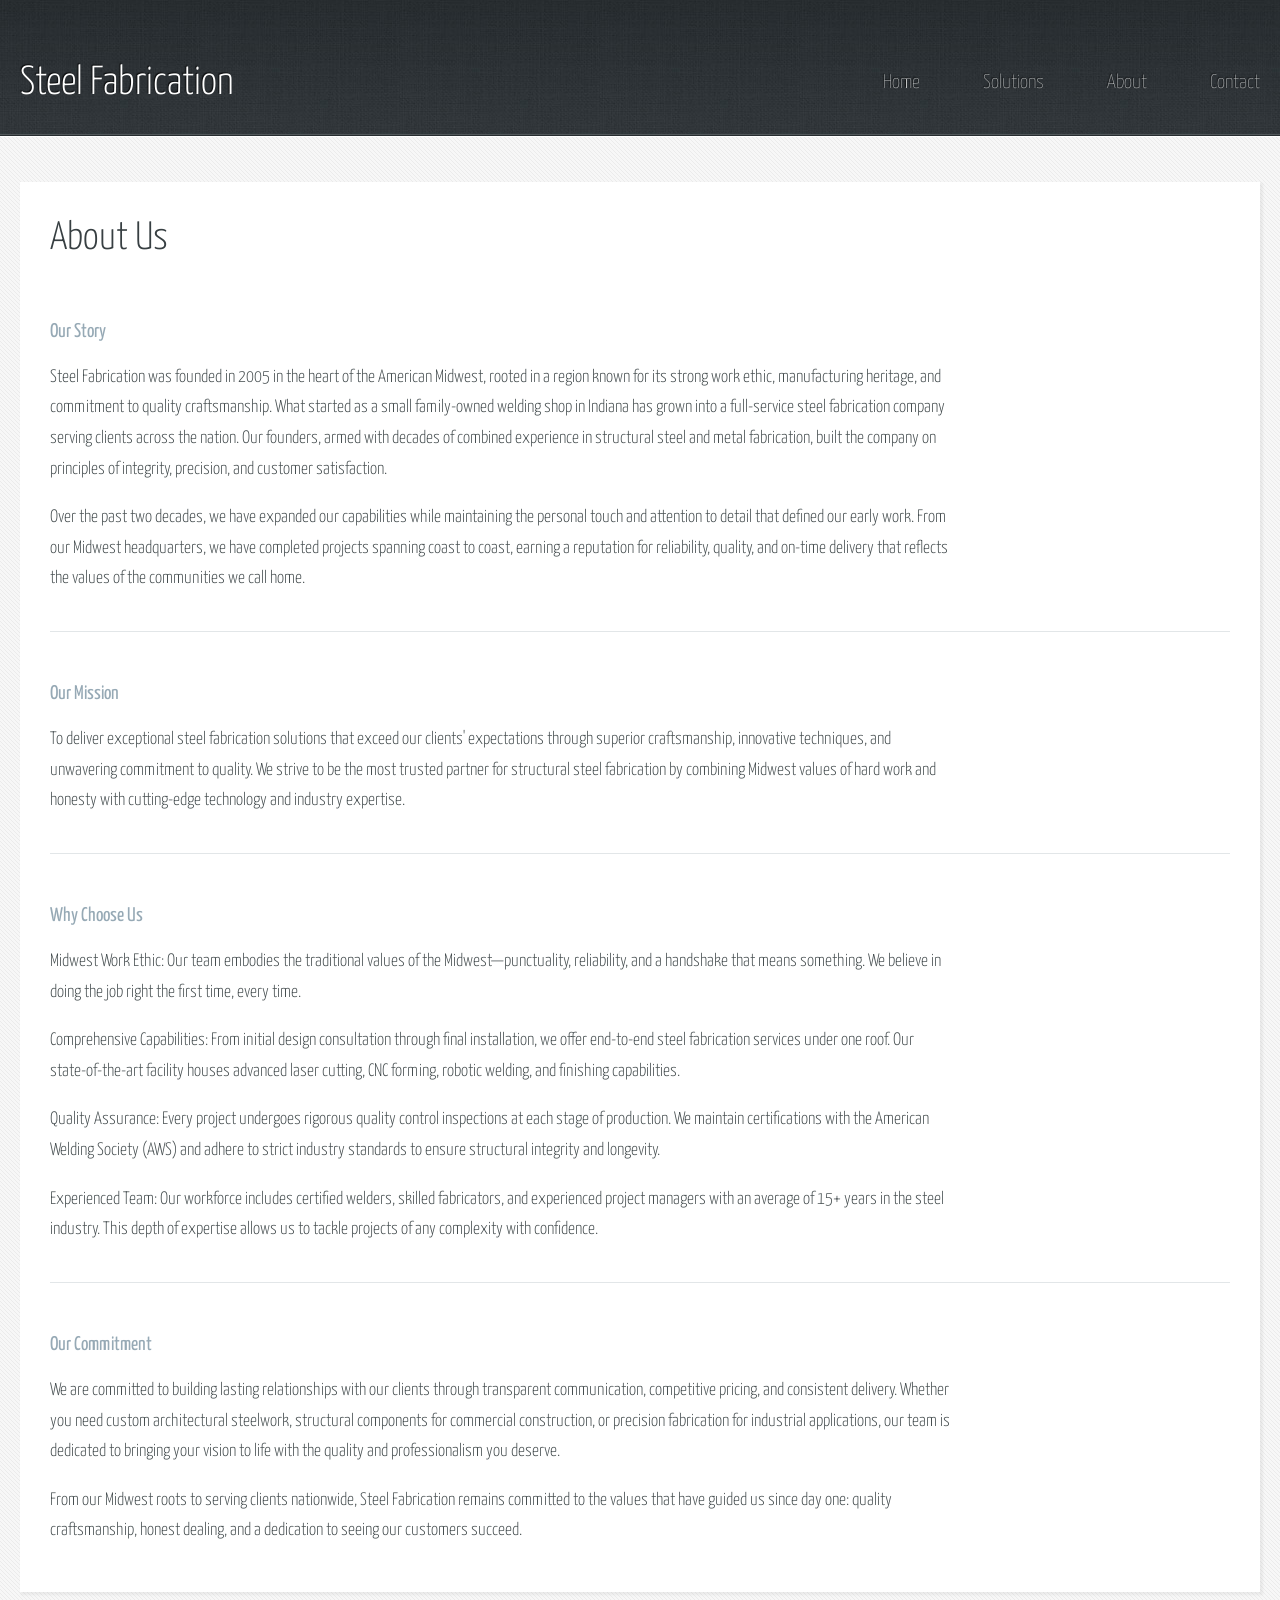
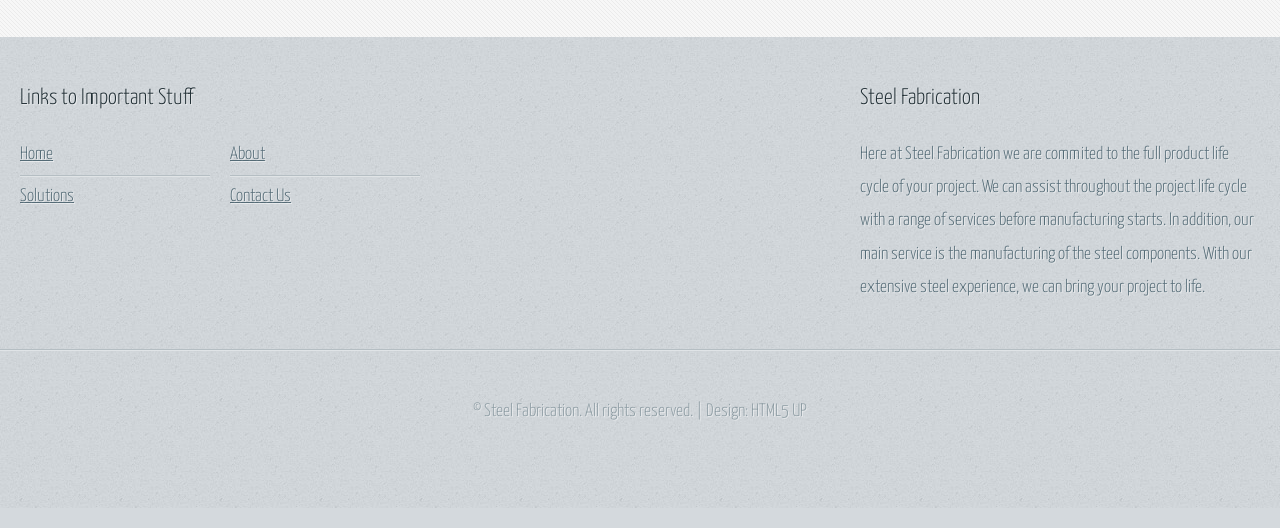
<file: about.html>
<!DOCTYPE HTML>
<!--
	Halcyonic by HTML5 UP
	html5up.net | @ajlkn
	Free for personal and commercial use under the CCA 3.0 license (html5up.net/license)
-->
<html>
	<head>
		<title>About | Steel Fabrication</title>
		<meta charset="utf-8" />
		<meta name="viewport" content="width=device-width, initial-scale=1, user-scalable=no" />
		<link rel="stylesheet" href="assets/css/main.css" />
	</head>
	<body class="subpage">
		<div id="page-wrapper">

			<!-- Header -->
				<section id="header">
					<div class="container">
						<div class="row">
							<div class="col-12">

								<!-- Logo -->
									<h1><a href="index.html" id="logo">Steel Fabrication</a></h1>

								<!-- Nav -->
									<nav id="nav">
										<a href="index.html">Home</a>
										<a href="solutions.html">Solutions</a>
										<a href="about.html">About</a>
										<a href="contact.html">Contact</a>
									</nav>

							</div>
						</div>
					</div>
				</section>

			<!-- Content -->
				<section id="content">
					<div class="container">
						<div class="row">
							<div class="col-12">

								<!-- Main Content -->
									<section id="about-content">
										<header>
											<h2>About Us</h2>
										</header>

										<div class="about-section">
											<h3>Our Story</h3>
											<p>
												Steel Fabrication was founded in 2005 in the heart of the American Midwest, rooted in a region known for its strong work ethic, manufacturing heritage, and commitment to quality craftsmanship. What started as a small family-owned welding shop in Indiana has grown into a full-service steel fabrication company serving clients across the nation. Our founders, armed with decades of combined experience in structural steel and metal fabrication, built the company on principles of integrity, precision, and customer satisfaction.
											</p>
											<p>
												Over the past two decades, we have expanded our capabilities while maintaining the personal touch and attention to detail that defined our early work. From our Midwest headquarters, we have completed projects spanning coast to coast, earning a reputation for reliability, quality, and on-time delivery that reflects the values of the communities we call home.
											</p>
										</div>

										<div class="about-section">
											<h3>Our Mission</h3>
											<p>
												To deliver exceptional steel fabrication solutions that exceed our clients' expectations through superior craftsmanship, innovative techniques, and unwavering commitment to quality. We strive to be the most trusted partner for structural steel fabrication by combining Midwest values of hard work and honesty with cutting-edge technology and industry expertise.
											</p>
										</div>

										<div class="about-section">
											<h3>Why Choose Us</h3>
											<p>
												<strong>Midwest Work Ethic:</strong> Our team embodies the traditional values of the Midwest—punctuality, reliability, and a handshake that means something. We believe in doing the job right the first time, every time.
											</p>
											<p>
												<strong>Comprehensive Capabilities:</strong> From initial design consultation through final installation, we offer end-to-end steel fabrication services under one roof. Our state-of-the-art facility houses advanced laser cutting, CNC forming, robotic welding, and finishing capabilities.
											</p>
											<p>
												<strong>Quality Assurance:</strong> Every project undergoes rigorous quality control inspections at each stage of production. We maintain certifications with the American Welding Society (AWS) and adhere to strict industry standards to ensure structural integrity and longevity.
											</p>
											<p>
												<strong>Experienced Team:</strong> Our workforce includes certified welders, skilled fabricators, and experienced project managers with an average of 15+ years in the steel industry. This depth of expertise allows us to tackle projects of any complexity with confidence.
											</p>
										</div>

										<div class="about-section">
											<h3>Our Commitment</h3>
											<p>
												We are committed to building lasting relationships with our clients through transparent communication, competitive pricing, and consistent delivery. Whether you need custom architectural steelwork, structural components for commercial construction, or precision fabrication for industrial applications, our team is dedicated to bringing your vision to life with the quality and professionalism you deserve.
											</p>
											<p>
												From our Midwest roots to serving clients nationwide, Steel Fabrication remains committed to the values that have guided us since day one: quality craftsmanship, honest dealing, and a dedication to seeing our customers succeed.
											</p>
										</div>
									</section>

							</div>
						</div>
					</div>
				</section>

			<!-- Footer -->
				<section id="footer">
					<div class="container">
						<div class="row">
							<div class="col-8 col-12-medium">

								<!-- Links -->
									<section>
										<h2>Links to Important Stuff</h2>
										<div>
											<div class="row">
												<div class="col-3 col-12-small">
													<ul class="link-list last-child">
														<li><a href="index.html">Home</a></li>
														<li><a href="solutions.html">Solutions</a></li>
													</ul>
												</div>
												<div class="col-3 col-12-small">
													<ul class="link-list last-child">
														<li><a href="about.html">About</a></li>
														<li><a href="contact.html">Contact Us</a></li>
													</ul>
												</div>
											</div>
										</div>
									</section>

							</div>
							<div class="col-4 col-12-medium imp-medium">

								<!-- Blurb -->
									<section>
										<h2>Steel Fabrication</h2>
										<p>
											Here at Steel Fabrication we are commited to the full product life cycle of your project.
											We can assist throughout the project life cycle with a range of services before
											manufacturing starts. In addition, our main service is the manufacturing of the
											steel components. With our extensive steel experience, we can bring your project to
											life. 
										</p>
									</section>

							</div>
						</div>
					</div>
				</section>

			<!-- Copyright -->
				<div id="copyright">
					&copy; Steel Fabrication. All rights reserved. | Design: <a href="http://html5up.net">HTML5 UP</a>
				</div>

		</div>

		<!-- Scripts -->
			<script src="assets/js/jquery.min.js"></script>
			<script src="assets/js/browser.min.js"></script>
			<script src="assets/js/breakpoints.min.js"></script>
			<script src="assets/js/util.js"></script>
			<script src="assets/js/main.js"></script>

	</body>
</html>
</file>
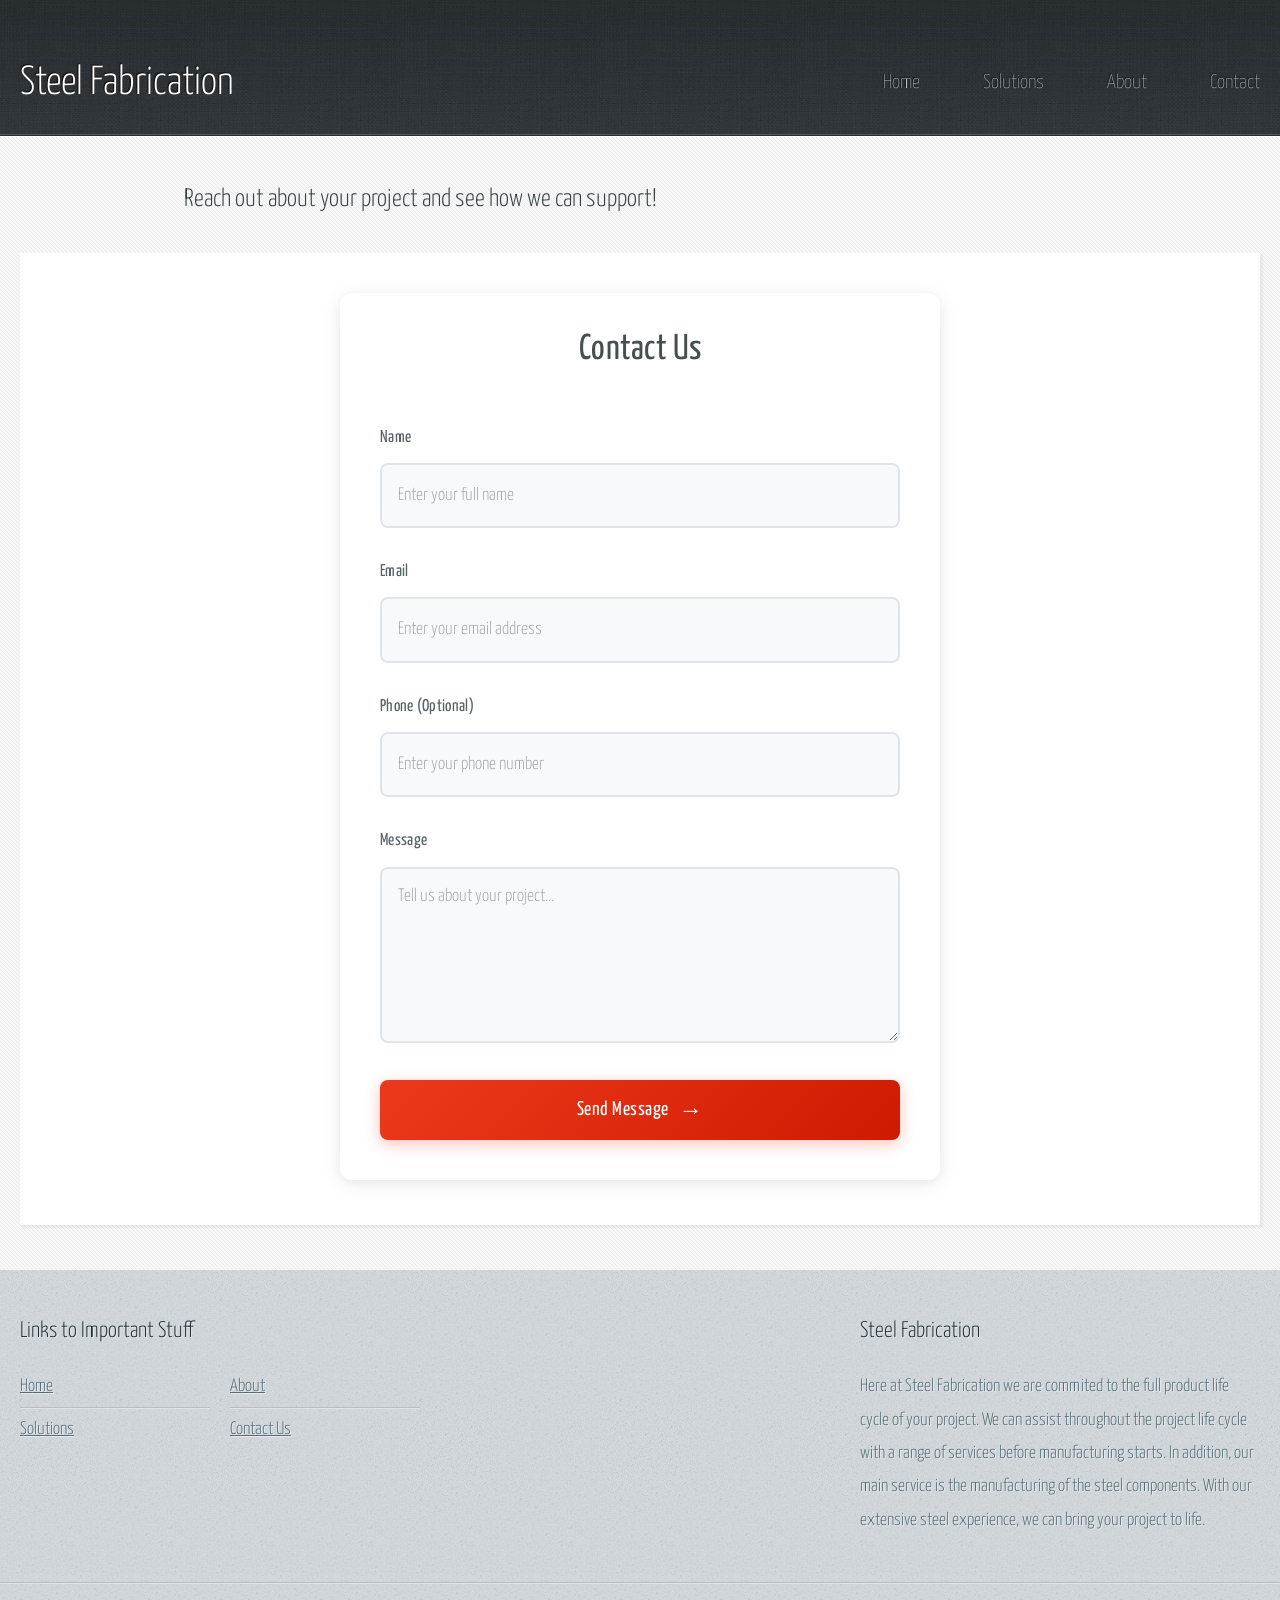
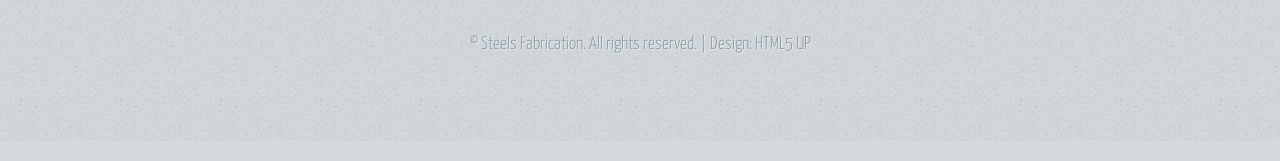
<file: contact.html>
<!DOCTYPE HTML>
<!--
	Halcyonic by HTML5 UP
	html5up.net | @ajlkn
	Free for personal and commercial use under the CCA 3.0 license (html5up.net/license)
-->
<html>
	<head>
		<title>Contact Us | Steel Fabrication</title>
		<meta charset="utf-8" />
		<meta name="viewport" content="width=device-width, initial-scale=1, user-scalable=no" />
		<link rel="stylesheet" href="assets/css/main.css" />
	</head>
	<body class="subpage">
		<div id="page-wrapper">

			<!-- Header -->
				<section id="header">
					<div class="container">
						<div class="row">
							<div class="col-12">

								<!-- Logo -->
									<h1><a href="index.html" id="logo">Steel Fabrication</a></h1>

								<!-- Nav -->
									<nav id="nav">
										<a href="index.html">Home</a>
										<a href="solutions.html">Solutions</a>
										<a href="about.html">About</a>
										<a href="contact.html">Contact</a>
									</nav>

							</div>
						</div>
					</div>
				</section>

			<!-- Content -->
				<section id="content">
					<div class="container">
						<div class="row">
							<div class="col-12">

								<!-- Main Content -->
									<div class="contact-header-wrap">
										<h2 id="contact-header">Reach out about your project and see how we can support!
										</h2>
									</div>
									<section class="contact-section">
										<div class="contact-form-container">
											<h1 class="form-title">Contact Us</h1>
											<form id="contactForm" class="modern-form" novalidate>
												<div class="form-group">
													<label class="form-label" for="name">
														<span class="label-text">Name</span>
														<input type="text" id="name" name="name" placeholder="Enter your full name" required autocomplete="name" />
														<span class="focus-border"></span>
													</label>
												</div>

												<div class="form-group">
													<label class="form-label" for="email">
														<span class="label-text">Email</span>
														<input type="email" id="email" name="email" placeholder="Enter your email address" required autocomplete="email" />
														<span class="focus-border"></span>
													</label>
												</div>

												<div class="form-group">
													<label class="form-label" for="phone">
														<span class="label-text">Phone (Optional)</span>
														<input type="tel" id="phone" name="phone" placeholder="Enter your phone number" autocomplete="tel" />
														<span class="focus-border"></span>
													</label>
												</div>

												<div class="form-group">
													<label class="form-label" for="message">
														<span class="label-text">Message</span>
														<textarea id="message" name="message" placeholder="Tell us about your project..." required rows="5"></textarea>
														<span class="focus-border"></span>
													</label>
												</div>

												<button class="submit-btn" type="submit">
													<span class="btn-text">Send Message</span>
													<span class="btn-icon">→</span>
												</button>
											</form>
											<div class="success-message" id="successMessage">
												<span class="success-icon">✓</span>
												<span>Thank you! Your message has been sent successfully.</span>
											</div>
										</div>
									</section>

							</div>
						</div>
					</div>
				</section>

			<!-- Footer -->
				<section id="footer">
					<div class="container">
						<div class="row">
							<div class="col-8 col-12-medium">

								<!-- Links -->
									<section>
										<h2>Links to Important Stuff</h2>
										<div>
											<div class="row">
												<div class="col-3 col-12-small">
													<ul class="link-list last-child">
														<li><a href="index.html">Home</a></li>
														<li><a href="solutions.html">Solutions</a></li>
													</ul>
												</div>
												<div class="col-3 col-12-small">
													<ul class="link-list last-child">
														<li><a href="about.html">About</a></li>
														<li><a href="contact.html">Contact Us</a></li>
													</ul>
												</div>
											</div>
										</div>
									</section>

							</div>
							<div class="col-4 col-12-medium imp-medium">

								<!-- Blurb -->
									<section>
										<h2>Steel Fabrication</h2>
										<p>
											Here at Steel Fabrication we are commited to the full product life cycle of your project.
											We can assist throughout the project life cycle with a range of services before
											manufacturing starts. In addition, our main service is the manufacturing of the
											steel components. With our extensive steel experience, we can bring your project to
											life. 
										</p>
									</section>

							</div>
						</div>
					</div>
				</section>

			<!-- Copyright -->
				<div id="copyright">
					&copy; Steels Fabrication. All rights reserved. | Design: <a href="http://html5up.net">HTML5 UP</a>
				</div>

		</div>

		<!-- Scripts -->
			<script src="assets/js/jquery.min.js"></script>
			<script src="assets/js/browser.min.js"></script>
			<script src="assets/js/breakpoints.min.js"></script>
			<script src="assets/js/util.js"></script>
			<script src="assets/js/main.js"></script>

	</body>
</html>
</file>
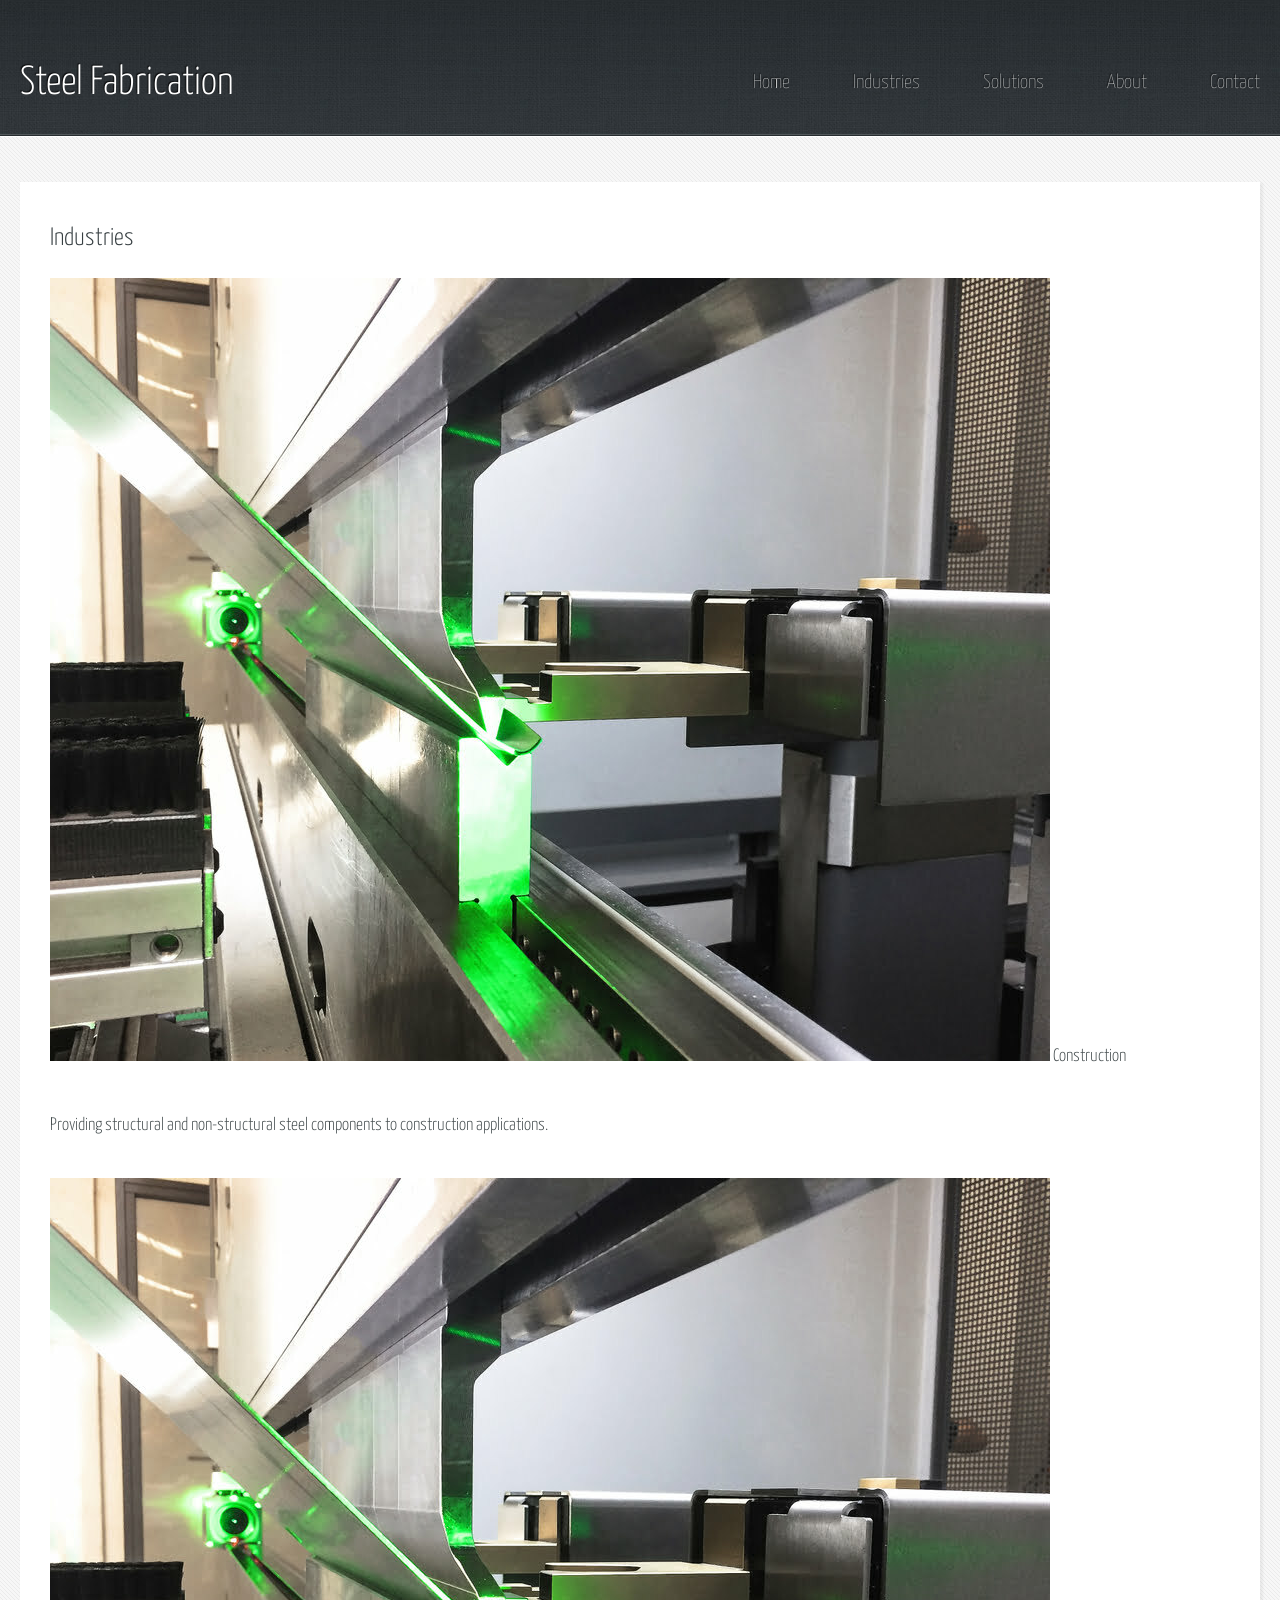
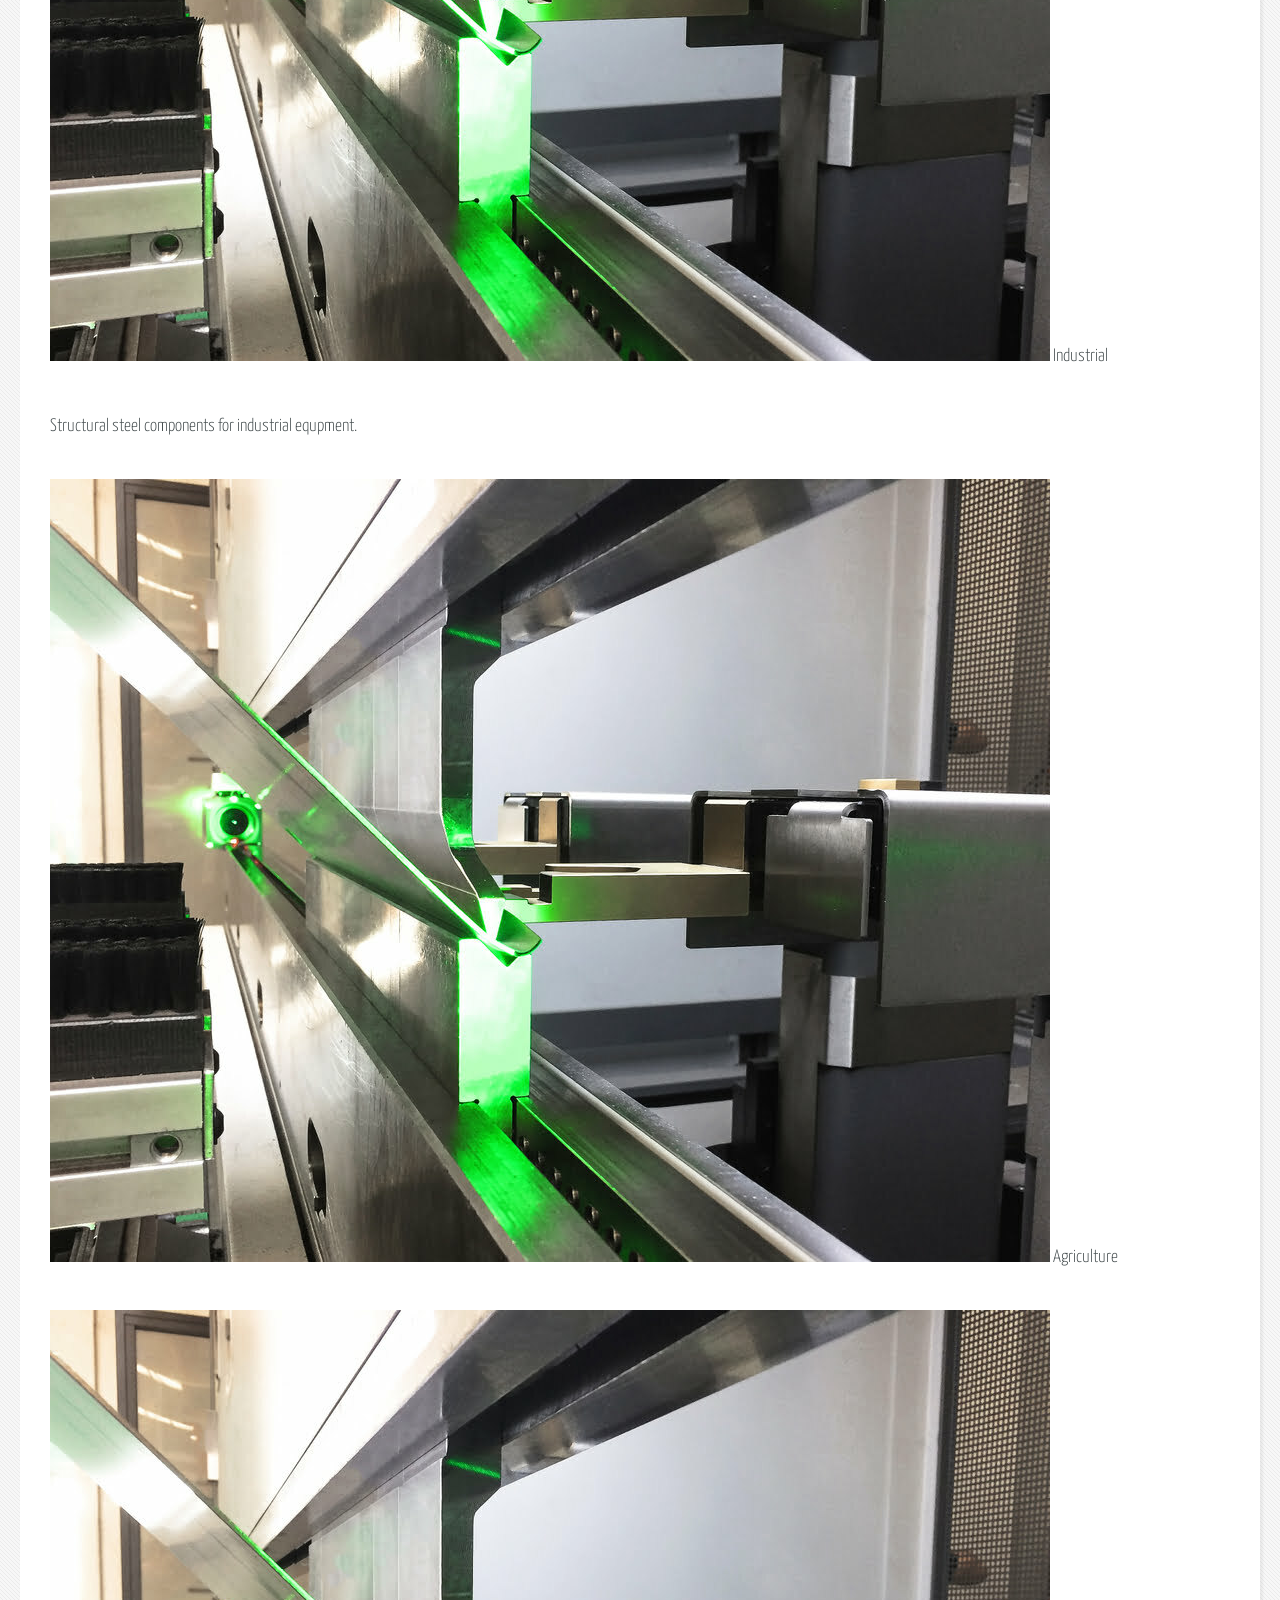
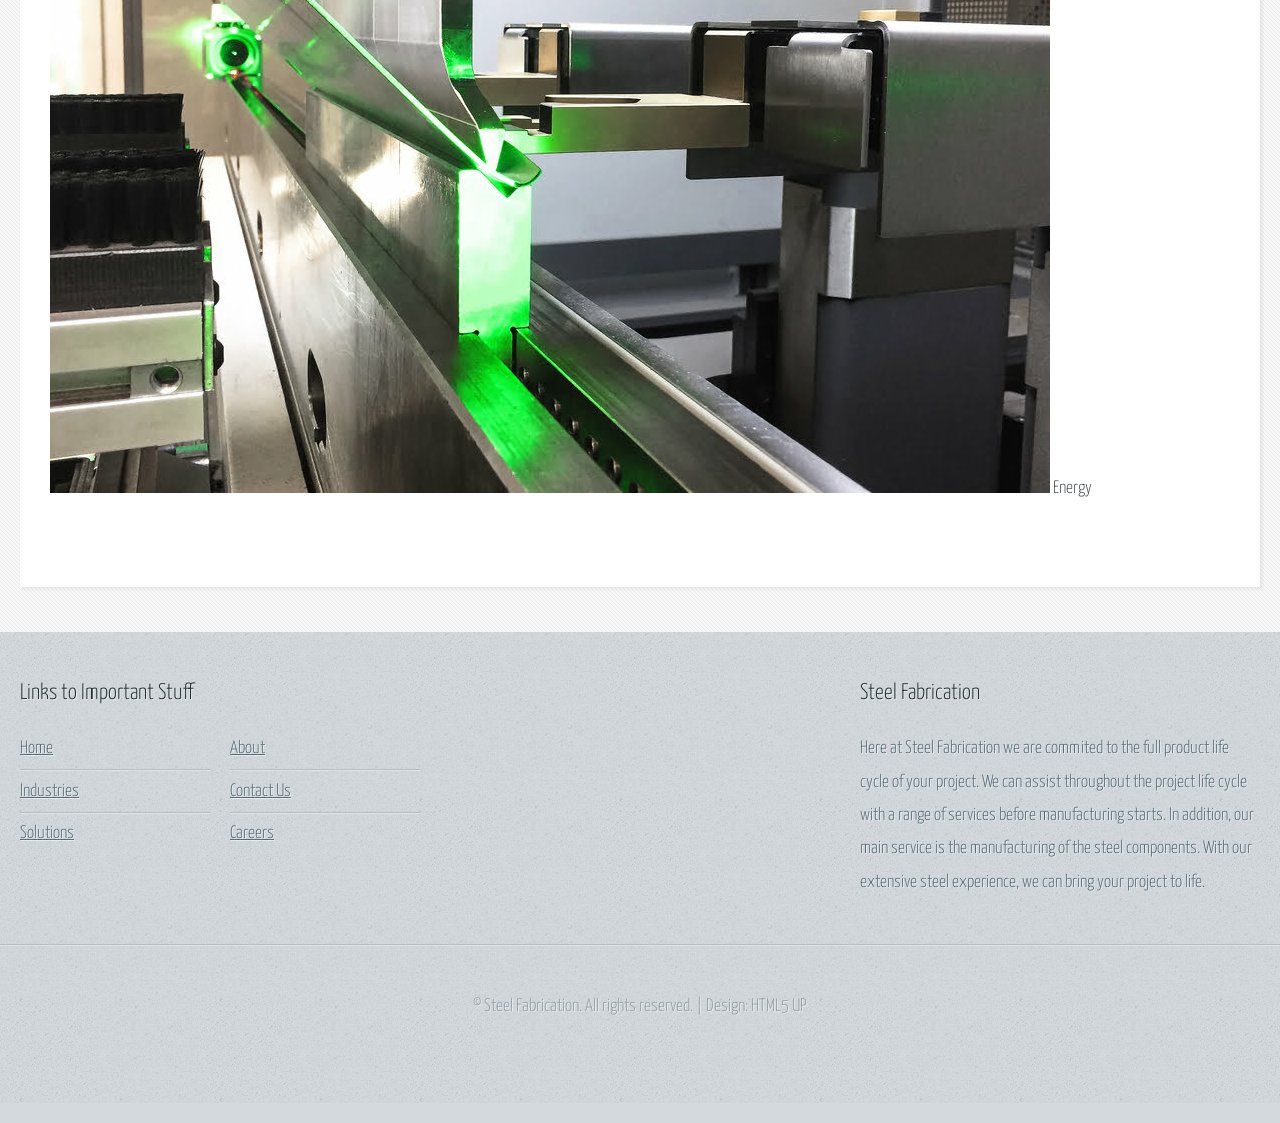
<file: industries.html>
<!DOCTYPE HTML>
<!--
	Halcyonic by HTML5 UP
	html5up.net | @ajlkn
	Free for personal and commercial use under the CCA 3.0 license (html5up.net/license)
-->
<html>
	<head>
		<title>Industries | Steel Fabrication</title>
		<meta charset="utf-8" />
		<meta name="viewport" content="width=device-width, initial-scale=1, user-scalable=no" />
		<link rel="stylesheet" href="assets/css/main.css" />
	</head>
	<body class="subpage">
		<div id="page-wrapper">

			<!-- Header -->
				<section id="header">
					<div class="container">
						<div class="row">
							<div class="col-12">

								<!-- Logo -->
									<h1><a href="index.html" id="logo">Steel Fabrication</a></h1>

								<!-- Nav -->
									<nav id="nav">
										<a href="index.html">Home</a>
										<a href="industries.html">Industries</a>
										<a href="solutions.html">Solutions</a>
										<a href="about.html">About</a>
										<a href="contact.html">Contact</a>
									</nav>

							</div>
						</div>
					</div>
				</section>

			<!-- Content -->
				<section id="content">
					<div class="container">
						<div class="row">
							<div class="col-12">

								<!-- Main Content -->
									<section id = 'industries'>
										<header id ='industries'>
											<h2>Industries</h2>
										</header>
										<p>
											<img src="images/bending.jpg" alt="Construction">
											Construction
										</p>
										<p>
											Providing structural and non-structural steel components to construction applications.
										</p>
										<p>
											<img src="images/bending.jpg" alt="Industrial">
											Industrial
										</p>
										<p>
											Structural steel components for industrial equpment.
										</p>
										<p>
											<img src="images/bending.jpg" alt="Industrial">
											Agriculture
										</p>
										<p>
											<img src="images/bending.jpg" alt="Industrial">
											Energy
										</p>
										<p>
											
										</p>
									</section>

							</div>
						</div>
					</div>
				</section>

			<!-- Footer -->
				<section id="footer">
					<div class="container">
						<div class="row">
							<div class="col-8 col-12-medium">

								<!-- Links -->
									<section>
										<h2>Links to Important Stuff</h2>
										<div>
											<div class="row">
												<div class="col-3 col-12-small">
													<ul class="link-list last-child">
														<li><a href="index.html">Home</a></li>
														<li><a href="industries.html">Industries</a></li>
														<li><a href="solutions.html">Solutions</a></li>
													</ul>
												</div>
												<div class="col-3 col-12-small">
													<ul class="link-list last-child">
														<li><a href="about.html">About</a></li>
														<li><a href="contact.html">Contact Us</a></li>
														<li><a href="#">Careers</a></li>
													</ul>
												</div>
											</div>
										</div>
									</section>

							</div>
							<div class="col-4 col-12-medium imp-medium">

								<!-- Blurb -->
									<section>
										<h2>Steel Fabrication</h2>
										<p>
											Here at Steel Fabrication we are commited to the full product life cycle of your project.
											We can assist throughout the project life cycle with a range of services before
											manufacturing starts. In addition, our main service is the manufacturing of the
											steel components. With our extensive steel experience, we can bring your project to
											life. 
										</p>
									</section>

							</div>
						</div>
					</div>
				</section>

			<!-- Copyright -->
				<div id="copyright">
					&copy; Steel Fabrication. All rights reserved. | Design: <a href="http://html5up.net">HTML5 UP</a>
				</div>

		</div>

		<!-- Scripts -->
			<script src="assets/js/jquery.min.js"></script>
			<script src="assets/js/browser.min.js"></script>
			<script src="assets/js/breakpoints.min.js"></script>
			<script src="assets/js/util.js"></script>
			<script src="assets/js/main.js"></script>

	</body>
</html>
</file>
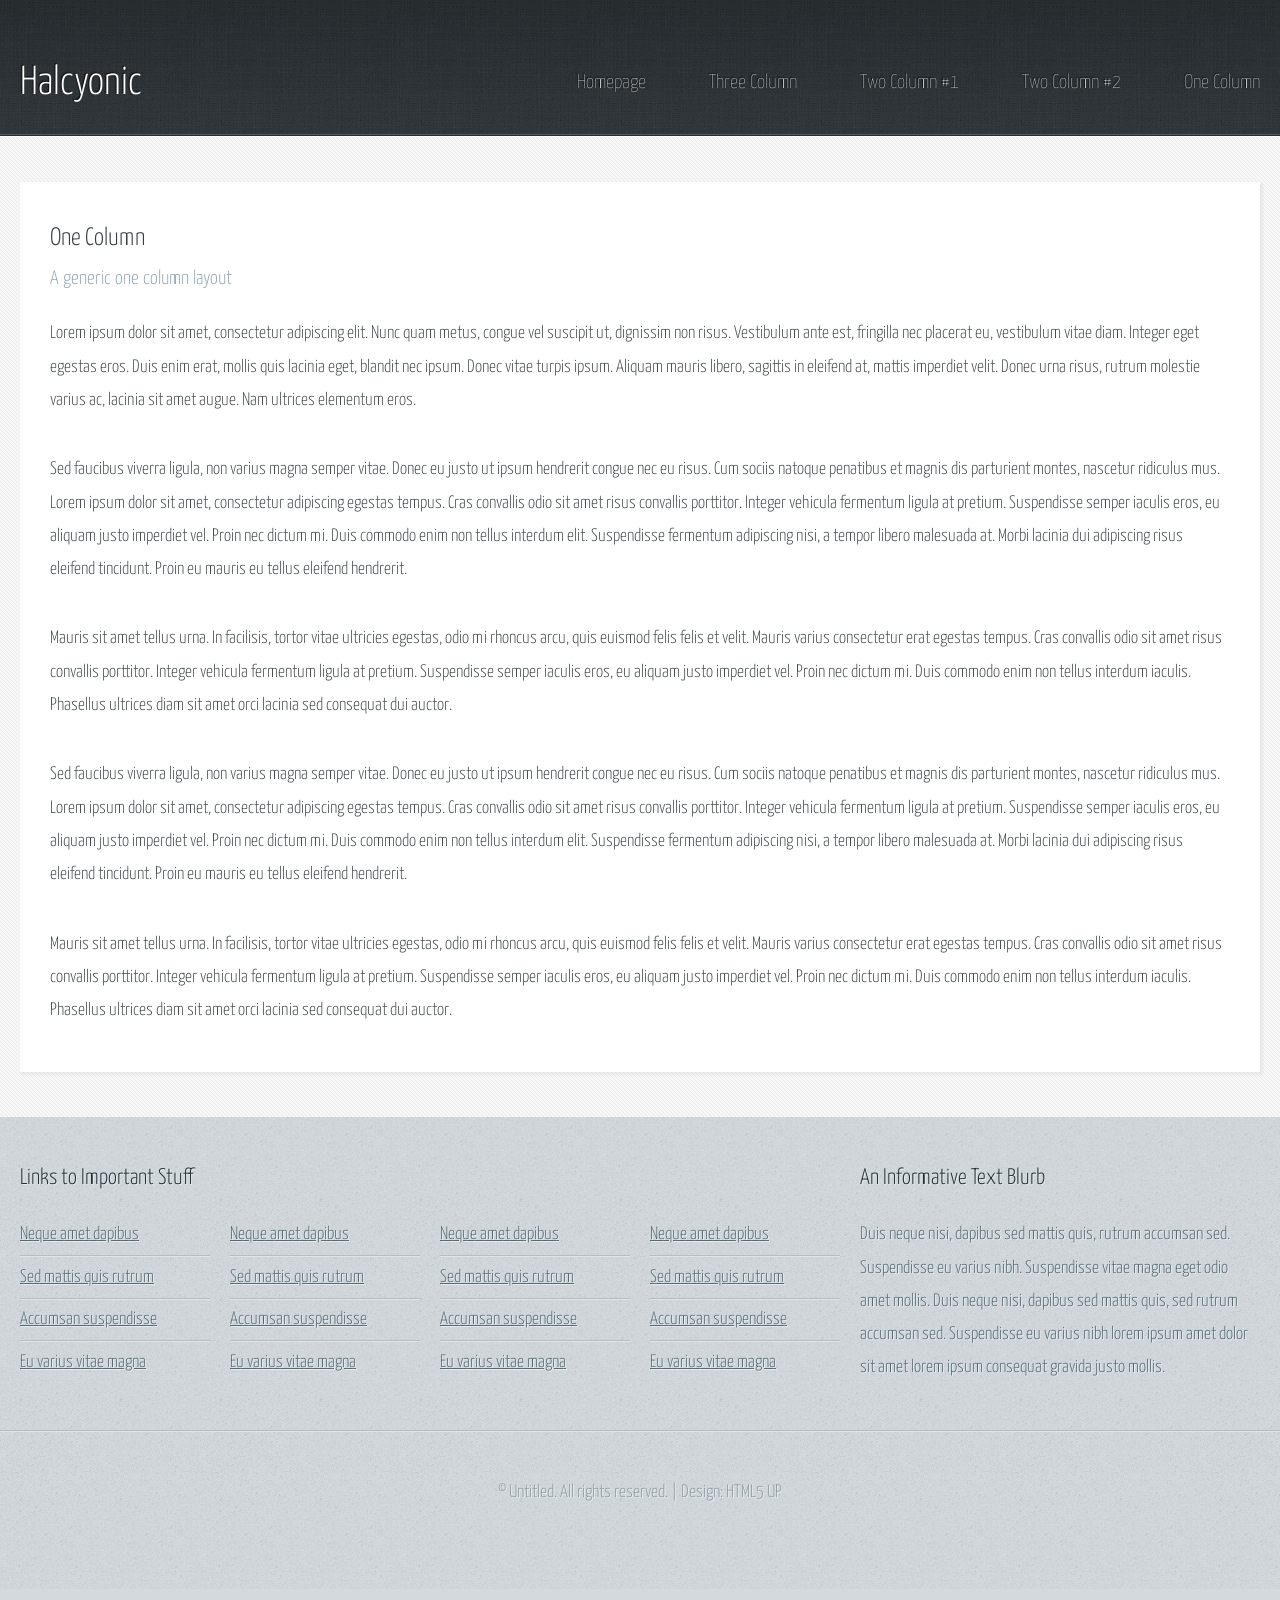
<file: onecolumn.html>
<!DOCTYPE HTML>
<!--
	Halcyonic by HTML5 UP
	html5up.net | @ajlkn
	Free for personal and commercial use under the CCA 3.0 license (html5up.net/license)
-->
<html>
	<head>
		<title>One Column - Halcyonic by HTML5 UP</title>
		<meta charset="utf-8" />
		<meta name="viewport" content="width=device-width, initial-scale=1, user-scalable=no" />
		<link rel="stylesheet" href="assets/css/main.css" />
	</head>
	<body class="subpage">
		<div id="page-wrapper">

			<!-- Header -->
				<section id="header">
					<div class="container">
						<div class="row">
							<div class="col-12">

								<!-- Logo -->
									<h1><a href="index.html" id="logo">Halcyonic</a></h1>

								<!-- Nav -->
									<nav id="nav">
										<a href="index.html">Homepage</a>
										<a href="threecolumn.html">Three Column</a>
										<a href="twocolumn1.html">Two Column #1</a>
										<a href="twocolumn2.html">Two Column #2</a>
										<a href="onecolumn.html">One Column</a>
									</nav>

							</div>
						</div>
					</div>
				</section>

			<!-- Content -->
				<section id="content">
					<div class="container">
						<div class="row">
							<div class="col-12">

								<!-- Main Content -->
									<section>
										<header>
											<h2>One Column</h2>
											<h3>A generic one column layout</h3>
										</header>
										<p>
											Lorem ipsum dolor sit amet, consectetur adipiscing elit. Nunc quam metus, congue
											vel suscipit ut, dignissim non risus. Vestibulum ante est, fringilla nec placerat
											eu, vestibulum vitae diam. Integer eget egestas eros. Duis enim erat, mollis quis
											lacinia eget, blandit nec ipsum. Donec vitae turpis ipsum. Aliquam mauris libero,
											sagittis in eleifend at, mattis imperdiet velit. Donec urna risus, rutrum molestie
											varius ac, lacinia sit amet augue. Nam ultrices elementum eros.
										</p>
										<p>
											Sed faucibus viverra ligula, non varius magna semper vitae. Donec eu justo ut ipsum
											hendrerit congue nec eu risus. Cum sociis natoque penatibus et magnis dis parturient
											montes, nascetur ridiculus mus. Lorem ipsum dolor sit amet, consectetur adipiscing
											egestas tempus. Cras convallis odio sit amet risus convallis porttitor. Integer
											vehicula fermentum ligula at pretium. Suspendisse semper iaculis eros, eu aliquam
											justo imperdiet vel. Proin nec dictum mi. Duis commodo enim non tellus interdum
											elit. Suspendisse fermentum adipiscing nisi, a tempor libero malesuada at. Morbi
											lacinia dui adipiscing risus eleifend tincidunt. Proin eu mauris eu tellus eleifend
											hendrerit.
										</p>
										<p>
											Mauris sit amet tellus urna. In facilisis, tortor vitae ultricies egestas, odio
											mi rhoncus arcu, quis euismod felis felis et velit. Mauris varius consectetur erat
											egestas tempus. Cras convallis odio sit amet risus convallis porttitor. Integer
											vehicula fermentum ligula at pretium. Suspendisse semper iaculis eros, eu aliquam
											justo imperdiet vel. Proin nec dictum mi. Duis commodo enim non tellus interdum
											iaculis. Phasellus ultrices diam sit amet orci lacinia sed consequat dui auctor.
										</p>
										<p>
											Sed faucibus viverra ligula, non varius magna semper vitae. Donec eu justo ut ipsum
											hendrerit congue nec eu risus. Cum sociis natoque penatibus et magnis dis parturient
											montes, nascetur ridiculus mus. Lorem ipsum dolor sit amet, consectetur adipiscing
											egestas tempus. Cras convallis odio sit amet risus convallis porttitor. Integer
											vehicula fermentum ligula at pretium. Suspendisse semper iaculis eros, eu aliquam
											justo imperdiet vel. Proin nec dictum mi. Duis commodo enim non tellus interdum
											elit. Suspendisse fermentum adipiscing nisi, a tempor libero malesuada at. Morbi
											lacinia dui adipiscing risus eleifend tincidunt. Proin eu mauris eu tellus eleifend
											hendrerit.
										</p>
										<p>
											Mauris sit amet tellus urna. In facilisis, tortor vitae ultricies egestas, odio
											mi rhoncus arcu, quis euismod felis felis et velit. Mauris varius consectetur erat
											egestas tempus. Cras convallis odio sit amet risus convallis porttitor. Integer
											vehicula fermentum ligula at pretium. Suspendisse semper iaculis eros, eu aliquam
											justo imperdiet vel. Proin nec dictum mi. Duis commodo enim non tellus interdum
											iaculis. Phasellus ultrices diam sit amet orci lacinia sed consequat dui auctor.
										</p>
									</section>

							</div>
						</div>
					</div>
				</section>

			<!-- Footer -->
				<section id="footer">
					<div class="container">
						<div class="row">
							<div class="col-8 col-12-medium">

								<!-- Links -->
									<section>
										<h2>Links to Important Stuff</h2>
										<div>
											<div class="row">
												<div class="col-3 col-12-small">
													<ul class="link-list last-child">
														<li><a href="#">Neque amet dapibus</a></li>
														<li><a href="#">Sed mattis quis rutrum</a></li>
														<li><a href="#">Accumsan suspendisse</a></li>
														<li><a href="#">Eu varius vitae magna</a></li>
													</ul>
												</div>
												<div class="col-3 col-12-small">
													<ul class="link-list last-child">
														<li><a href="#">Neque amet dapibus</a></li>
														<li><a href="#">Sed mattis quis rutrum</a></li>
														<li><a href="#">Accumsan suspendisse</a></li>
														<li><a href="#">Eu varius vitae magna</a></li>
													</ul>
												</div>
												<div class="col-3 col-12-small">
													<ul class="link-list last-child">
														<li><a href="#">Neque amet dapibus</a></li>
														<li><a href="#">Sed mattis quis rutrum</a></li>
														<li><a href="#">Accumsan suspendisse</a></li>
														<li><a href="#">Eu varius vitae magna</a></li>
													</ul>
												</div>
												<div class="col-3 col-12-small">
													<ul class="link-list last-child">
														<li><a href="#">Neque amet dapibus</a></li>
														<li><a href="#">Sed mattis quis rutrum</a></li>
														<li><a href="#">Accumsan suspendisse</a></li>
														<li><a href="#">Eu varius vitae magna</a></li>
													</ul>
												</div>
											</div>
										</div>
									</section>

							</div>
							<div class="col-4 col-12-medium imp-medium">

								<!-- Blurb -->
									<section>
										<h2>An Informative Text Blurb</h2>
										<p>
											Duis neque nisi, dapibus sed mattis quis, rutrum accumsan sed. Suspendisse eu
											varius nibh. Suspendisse vitae magna eget odio amet mollis. Duis neque nisi,
											dapibus sed mattis quis, sed rutrum accumsan sed. Suspendisse eu varius nibh
											lorem ipsum amet dolor sit amet lorem ipsum consequat gravida justo mollis.
										</p>
									</section>

							</div>
						</div>
					</div>
				</section>

			<!-- Copyright -->
				<div id="copyright">
					&copy; Untitled. All rights reserved. | Design: <a href="http://html5up.net">HTML5 UP</a>
				</div>

		</div>

		<!-- Scripts -->
			<script src="assets/js/jquery.min.js"></script>
			<script src="assets/js/browser.min.js"></script>
			<script src="assets/js/breakpoints.min.js"></script>
			<script src="assets/js/util.js"></script>
			<script src="assets/js/main.js"></script>

	</body>
</html>
</file>
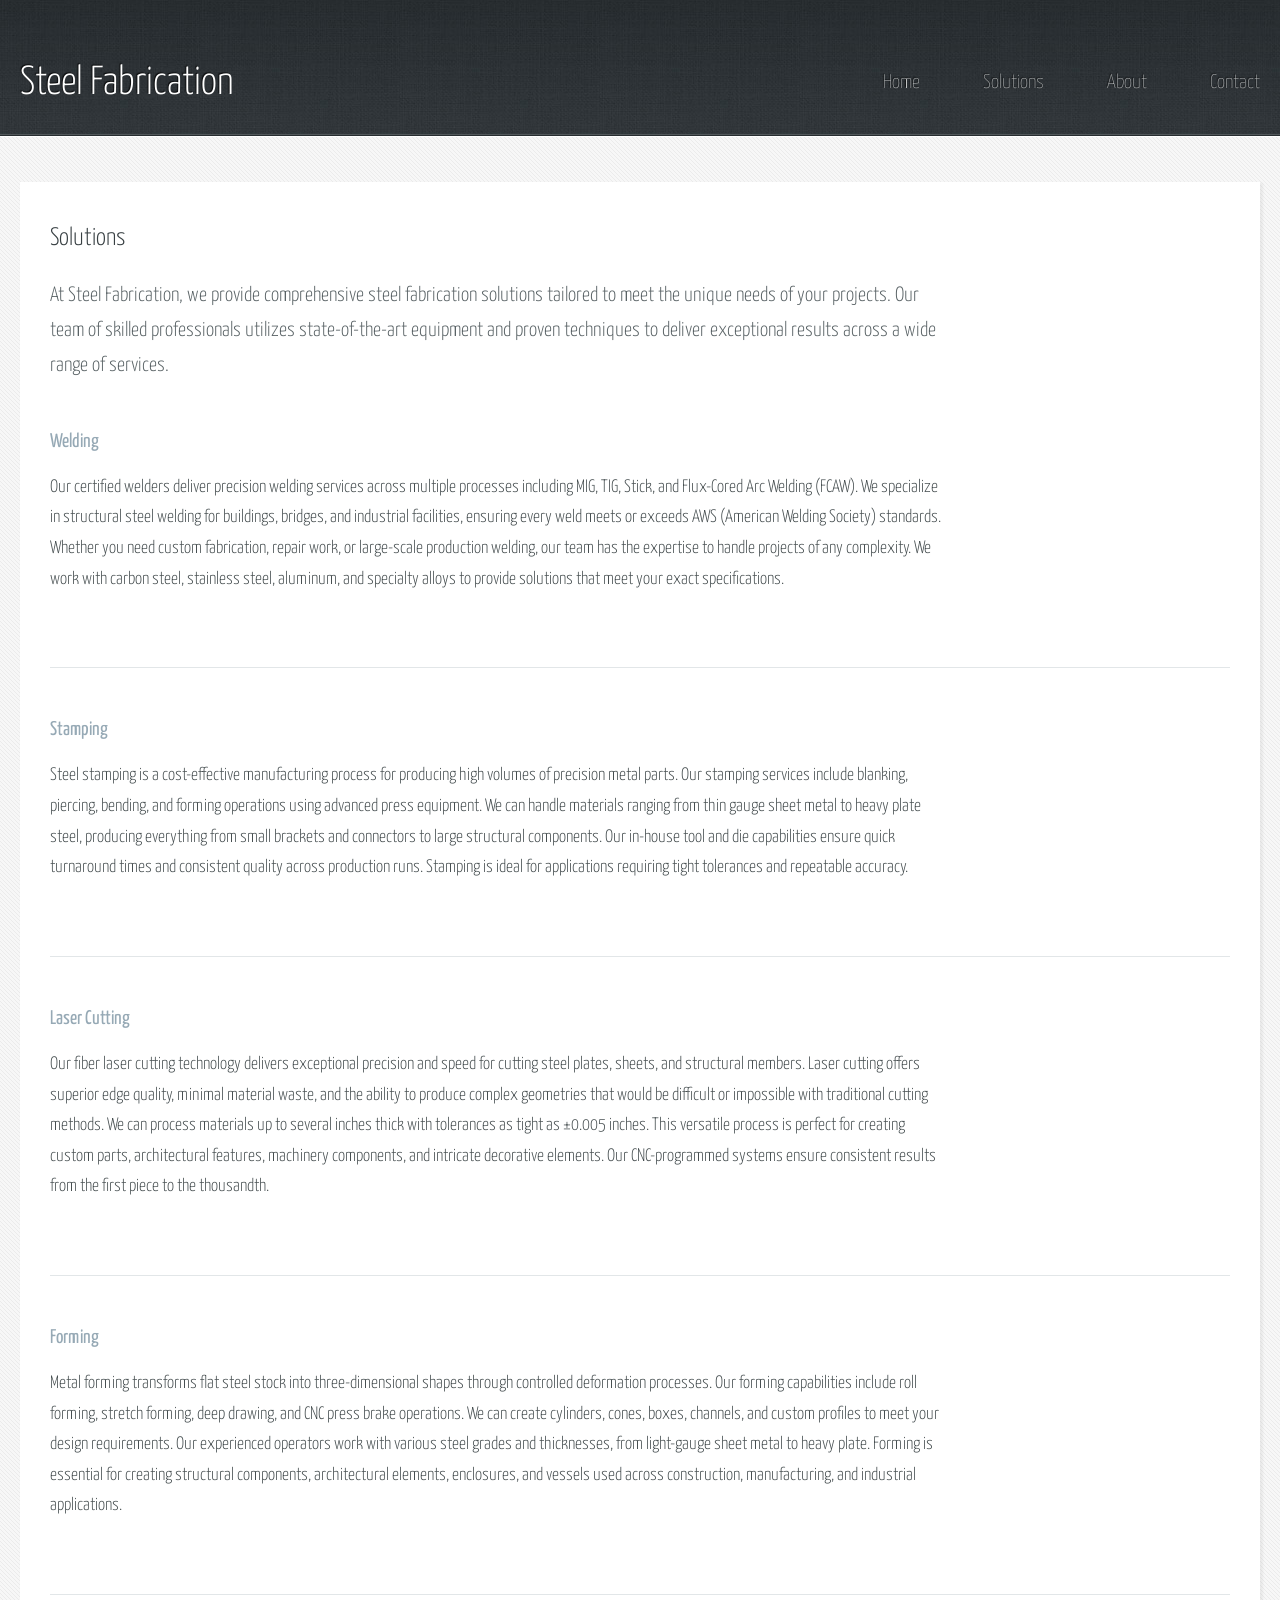
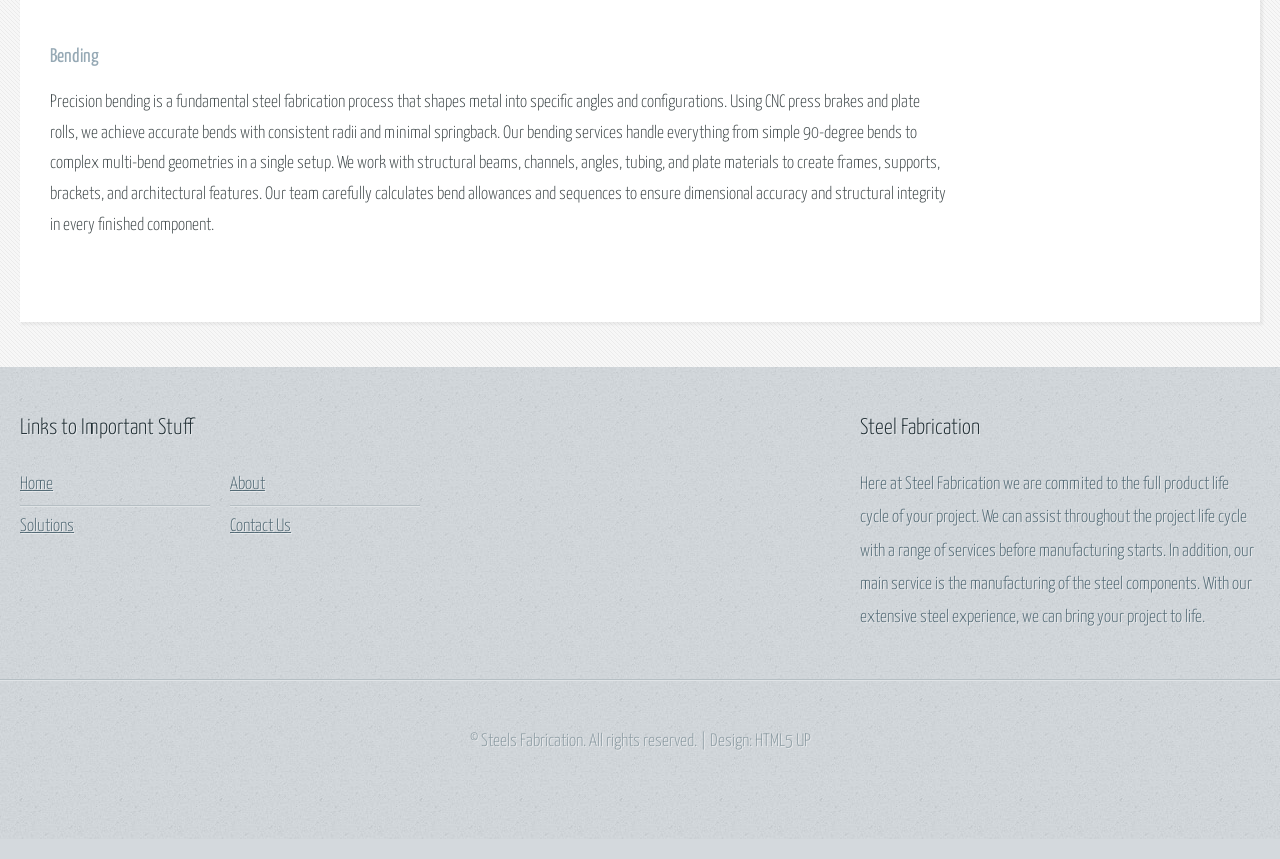
<file: solutions.html>
<!DOCTYPE HTML>
<!--
	Halcyonic by HTML5 UP
	html5up.net | @ajlkn
	Free for personal and commercial use under the CCA 3.0 license (html5up.net/license)
-->
<html>
	<head>
		<title>Solutions | Steel Fabrication</title>
		<meta charset="utf-8" />
		<meta name="viewport" content="width=device-width, initial-scale=1, user-scalable=no" />
		<link rel="stylesheet" href="assets/css/main.css" />
	</head>
	<body class="subpage">
		<div id="page-wrapper">

			<!-- Header -->
				<section id="header">
					<div class="container">
						<div class="row">
							<div class="col-12">

								<!-- Logo -->
									<h1><a href="index.html" id="logo">Steel Fabrication</a></h1>

								<!-- Nav -->
									<nav id="nav">
										<a href="index.html">Home</a>
										<a href="solutions.html">Solutions</a>
										<a href="about.html">About</a>
										<a href="contact.html">Contact</a>
									</nav>

							</div>
						</div>
					</div>
				</section>

			<!-- Content -->
				<section id="content">
					<div class="container">
						<div class="row">
							<div class="col-12">

								<!-- Main Content -->
									<section>
										<header>
											<h2>Solutions</h2>
										</header>
										<p class="intro-text">
											At Steel Fabrication, we provide comprehensive steel fabrication solutions tailored to meet the unique needs of your projects. Our team of skilled professionals utilizes state-of-the-art equipment and proven techniques to deliver exceptional results across a wide range of services.
										</p>

										<div class="solution-item">
											<h3>Welding</h3>
											<p>
												Our certified welders deliver precision welding services across multiple processes including MIG, TIG, Stick, and Flux-Cored Arc Welding (FCAW). We specialize in structural steel welding for buildings, bridges, and industrial facilities, ensuring every weld meets or exceeds AWS (American Welding Society) standards. Whether you need custom fabrication, repair work, or large-scale production welding, our team has the expertise to handle projects of any complexity. We work with carbon steel, stainless steel, aluminum, and specialty alloys to provide solutions that meet your exact specifications.
											</p>
										</div>

										<div class="solution-item">
											<h3>Stamping</h3>
											<p>
												Steel stamping is a cost-effective manufacturing process for producing high volumes of precision metal parts. Our stamping services include blanking, piercing, bending, and forming operations using advanced press equipment. We can handle materials ranging from thin gauge sheet metal to heavy plate steel, producing everything from small brackets and connectors to large structural components. Our in-house tool and die capabilities ensure quick turnaround times and consistent quality across production runs. Stamping is ideal for applications requiring tight tolerances and repeatable accuracy.
											</p>
										</div>

										<div class="solution-item">
											<h3>Laser Cutting</h3>
											<p>
												Our fiber laser cutting technology delivers exceptional precision and speed for cutting steel plates, sheets, and structural members. Laser cutting offers superior edge quality, minimal material waste, and the ability to produce complex geometries that would be difficult or impossible with traditional cutting methods. We can process materials up to several inches thick with tolerances as tight as ±0.005 inches. This versatile process is perfect for creating custom parts, architectural features, machinery components, and intricate decorative elements. Our CNC-programmed systems ensure consistent results from the first piece to the thousandth.
											</p>
										</div>

										<div class="solution-item">
											<h3>Forming</h3>
											<p>
												Metal forming transforms flat steel stock into three-dimensional shapes through controlled deformation processes. Our forming capabilities include roll forming, stretch forming, deep drawing, and CNC press brake operations. We can create cylinders, cones, boxes, channels, and custom profiles to meet your design requirements. Our experienced operators work with various steel grades and thicknesses, from light-gauge sheet metal to heavy plate. Forming is essential for creating structural components, architectural elements, enclosures, and vessels used across construction, manufacturing, and industrial applications.
											</p>
										</div>

										<div class="solution-item">
											<h3>Bending</h3>
											<p>
												Precision bending is a fundamental steel fabrication process that shapes metal into specific angles and configurations. Using CNC press brakes and plate rolls, we achieve accurate bends with consistent radii and minimal springback. Our bending services handle everything from simple 90-degree bends to complex multi-bend geometries in a single setup. We work with structural beams, channels, angles, tubing, and plate materials to create frames, supports, brackets, and architectural features. Our team carefully calculates bend allowances and sequences to ensure dimensional accuracy and structural integrity in every finished component.
											</p>
										</div>
									</section>

							</div>
						</div>
					</div>
				</section>

			<!-- Footer -->
				<section id="footer">
					<div class="container">
						<div class="row">
							<div class="col-8 col-12-medium">

								<!-- Links -->
									<section>
										<h2>Links to Important Stuff</h2>
										<div>
											<div class="row">
												<div class="col-3 col-12-small">
													<ul class="link-list last-child">
														<li><a href="index.html">Home</a></li>
														<li><a href="solutions.html">Solutions</a></li>
													</ul>
												</div>
												<div class="col-3 col-12-small">
													<ul class="link-list last-child">
														<li><a href="about.html">About</a></li>
														<li><a href="contact.html">Contact Us</a></li>
													</ul>
												</div>
											</div>
										</div>
									</section>

							</div>
							<div class="col-4 col-12-medium imp-medium">

								<!-- Blurb -->
									<section>
										<h2>Steel Fabrication</h2>
										<p>
											Here at Steel Fabrication we are commited to the full product life cycle of your project.
											We can assist throughout the project life cycle with a range of services before
											manufacturing starts. In addition, our main service is the manufacturing of the
											steel components. With our extensive steel experience, we can bring your project to
											life. 
										</p>
									</section>

							</div>
						</div>
					</div>
				</section>

			<!-- Copyright -->
				<div id="copyright">
					&copy; Steels Fabrication. All rights reserved. | Design: <a href="http://html5up.net">HTML5 UP</a>
				</div>


		</div>

		<!-- Scripts -->
			<script src="assets/js/jquery.min.js"></script>
			<script src="assets/js/browser.min.js"></script>
			<script src="assets/js/breakpoints.min.js"></script>
			<script src="assets/js/util.js"></script>
			<script src="assets/js/main.js"></script>

	</body>
</html>
</file>
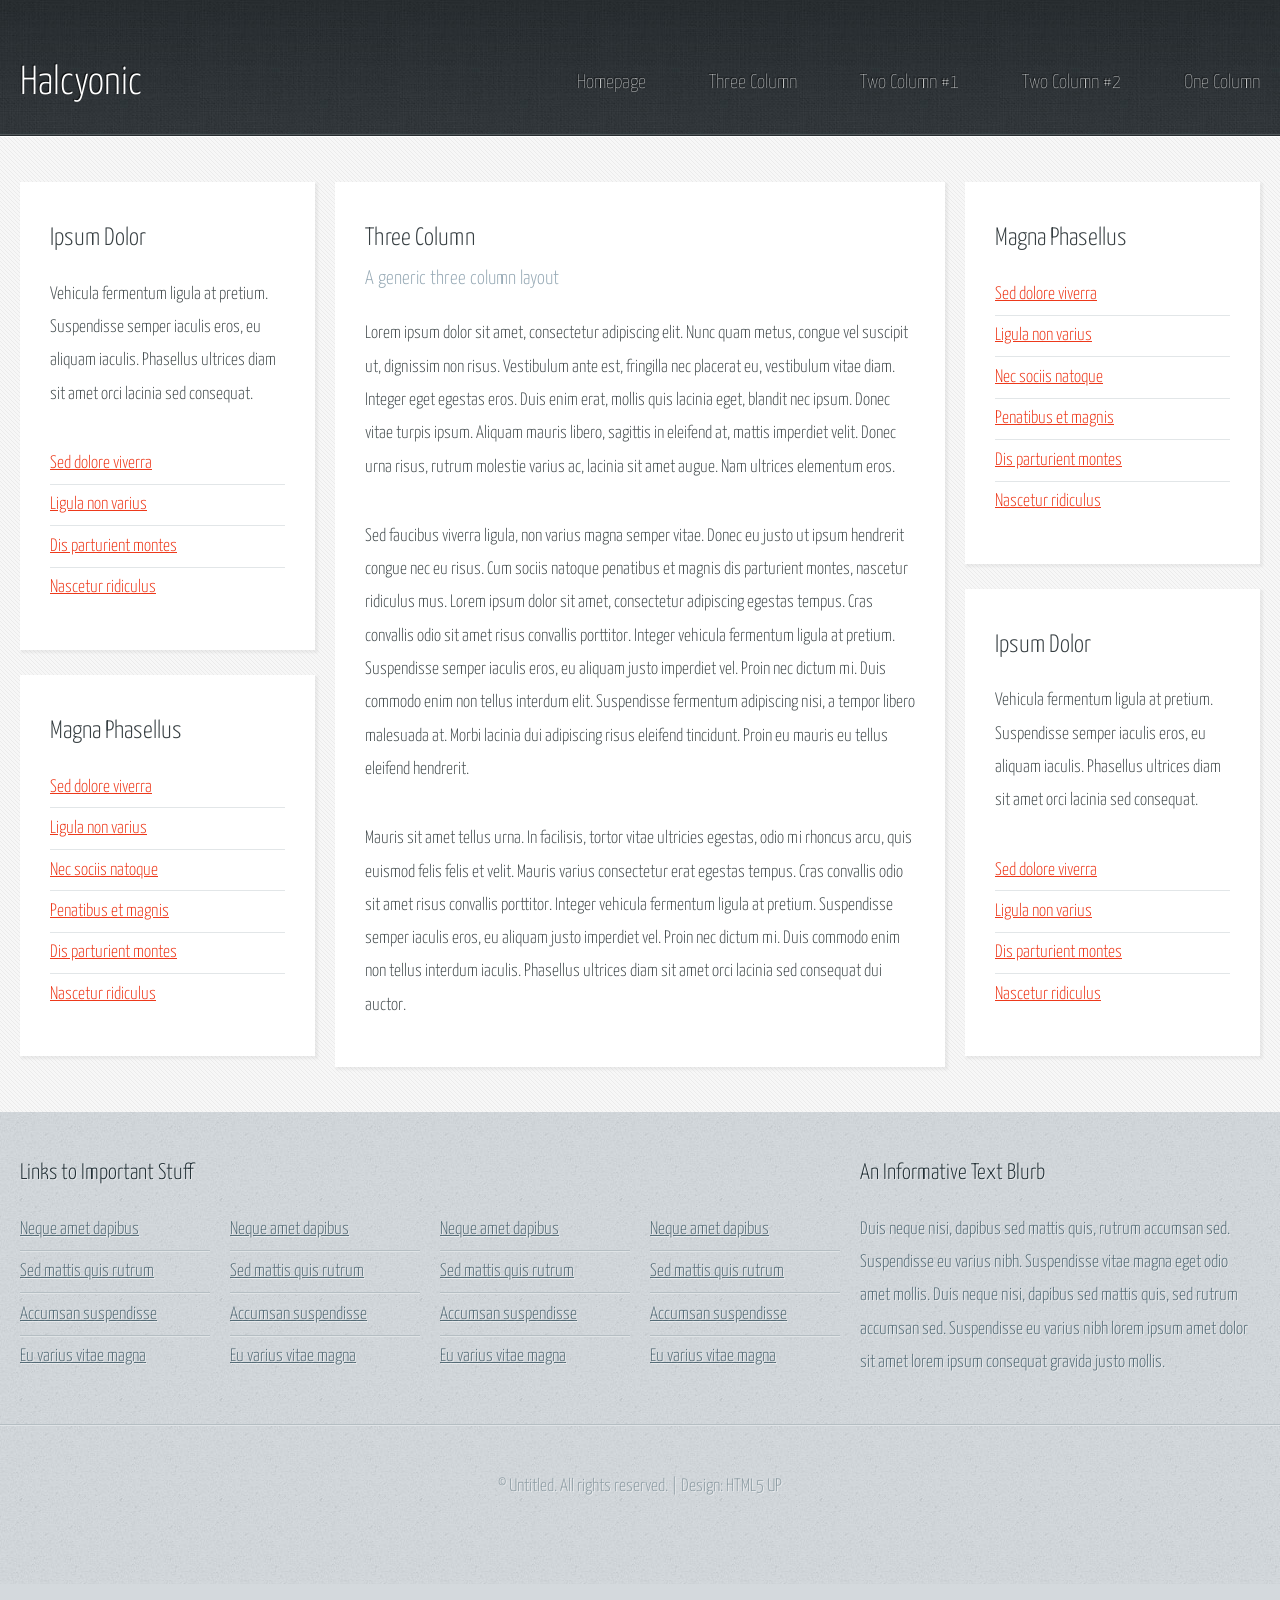
<file: threecolumn.html>
<!DOCTYPE HTML>
<!--
	Halcyonic by HTML5 UP
	html5up.net | @ajlkn
	Free for personal and commercial use under the CCA 3.0 license (html5up.net/license)
-->
<html>
	<head>
		<title>Three Column - Halcyonic by HTML5 UP</title>
		<meta charset="utf-8" />
		<meta name="viewport" content="width=device-width, initial-scale=1, user-scalable=no" />
		<link rel="stylesheet" href="assets/css/main.css" />
	</head>
	<body class="subpage">
		<div id="page-wrapper">

			<!-- Header -->
				<section id="header">
					<div class="container">
						<div class="row">
							<div class="col-12">

								<!-- Logo -->
									<h1><a href="index.html" id="logo">Halcyonic</a></h1>

								<!-- Nav -->
									<nav id="nav">
										<a href="index.html">Homepage</a>
										<a href="threecolumn.html">Three Column</a>
										<a href="twocolumn1.html">Two Column #1</a>
										<a href="twocolumn2.html">Two Column #2</a>
										<a href="onecolumn.html">One Column</a>
									</nav>

							</div>
						</div>
					</div>
				</section>

			<!-- Content -->
				<section id="content">
					<div class="container">
						<div class="row">
							<div class="col-3 col-12-medium">

								<!-- Left Sidebar -->
									<section>
										<header>
											<h2>Ipsum Dolor</h2>
										</header>
										<p>
											Vehicula fermentum ligula at pretium. Suspendisse semper iaculis eros, eu aliquam
											iaculis. Phasellus ultrices diam sit amet orci lacinia sed consequat.
										</p>
										<ul class="link-list">
											<li><a href="#">Sed dolore viverra</a></li>
											<li><a href="#">Ligula non varius</a></li>
											<li><a href="#">Dis parturient montes</a></li>
											<li><a href="#">Nascetur ridiculus</a></li>
										</ul>
									</section>
									<section>
										<header>
											<h2>Magna Phasellus</h2>
										</header>
										<ul class="link-list">
											<li><a href="#">Sed dolore viverra</a></li>
											<li><a href="#">Ligula non varius</a></li>
											<li><a href="#">Nec sociis natoque</a></li>
											<li><a href="#">Penatibus et magnis</a></li>
											<li><a href="#">Dis parturient montes</a></li>
											<li><a href="#">Nascetur ridiculus</a></li>
										</ul>
									</section>
							</div>
							<div class="col-6 col-12-medium imp-medium">

								<!-- Main Content -->
									<section>
										<header>
											<h2>Three Column</h2>
											<h3>A generic three column layout</h3>
										</header>
										<p>
											Lorem ipsum dolor sit amet, consectetur adipiscing elit. Nunc quam metus, congue
											vel suscipit ut, dignissim non risus. Vestibulum ante est, fringilla nec placerat
											eu, vestibulum vitae diam. Integer eget egestas eros. Duis enim erat, mollis quis
											lacinia eget, blandit nec ipsum. Donec vitae turpis ipsum. Aliquam mauris libero,
											sagittis in eleifend at, mattis imperdiet velit. Donec urna risus, rutrum molestie
											varius ac, lacinia sit amet augue. Nam ultrices elementum eros.
										</p>
										<p>
											Sed faucibus viverra ligula, non varius magna semper vitae. Donec eu justo ut ipsum
											hendrerit congue nec eu risus. Cum sociis natoque penatibus et magnis dis parturient
											montes, nascetur ridiculus mus. Lorem ipsum dolor sit amet, consectetur adipiscing
											egestas tempus. Cras convallis odio sit amet risus convallis porttitor. Integer
											vehicula fermentum ligula at pretium. Suspendisse semper iaculis eros, eu aliquam
											justo imperdiet vel. Proin nec dictum mi. Duis commodo enim non tellus interdum
											elit. Suspendisse fermentum adipiscing nisi, a tempor libero malesuada at. Morbi
											lacinia dui adipiscing risus eleifend tincidunt. Proin eu mauris eu tellus eleifend
											hendrerit.
										</p>
										<p>
											Mauris sit amet tellus urna. In facilisis, tortor vitae ultricies egestas, odio
											mi rhoncus arcu, quis euismod felis felis et velit. Mauris varius consectetur erat
											egestas tempus. Cras convallis odio sit amet risus convallis porttitor. Integer
											vehicula fermentum ligula at pretium. Suspendisse semper iaculis eros, eu aliquam
											justo imperdiet vel. Proin nec dictum mi. Duis commodo enim non tellus interdum
											iaculis. Phasellus ultrices diam sit amet orci lacinia sed consequat dui auctor.
										</p>
									</section>

							</div>
							<div class="col-3 col-12-medium">

								<!-- Right Sidebar -->
									<section>
										<header>
											<h2>Magna Phasellus</h2>
										</header>
										<ul class="link-list">
											<li><a href="#">Sed dolore viverra</a></li>
											<li><a href="#">Ligula non varius</a></li>
											<li><a href="#">Nec sociis natoque</a></li>
											<li><a href="#">Penatibus et magnis</a></li>
											<li><a href="#">Dis parturient montes</a></li>
											<li><a href="#">Nascetur ridiculus</a></li>
										</ul>
									</section>
									<section>
										<header>
											<h2>Ipsum Dolor</h2>
										</header>
										<p>
											Vehicula fermentum ligula at pretium. Suspendisse semper iaculis eros, eu aliquam
											iaculis. Phasellus ultrices diam sit amet orci lacinia sed consequat.
										</p>
										<ul class="link-list">
											<li><a href="#">Sed dolore viverra</a></li>
											<li><a href="#">Ligula non varius</a></li>
											<li><a href="#">Dis parturient montes</a></li>
											<li><a href="#">Nascetur ridiculus</a></li>
										</ul>
									</section>

							</div>
						</div>
					</div>
				</section>

			<!-- Footer -->
				<section id="footer">
					<div class="container">
						<div class="row">
							<div class="col-8 col-12-medium">

								<!-- Links -->
									<section>
										<h2>Links to Important Stuff</h2>
										<div>
											<div class="row">
												<div class="col-3 col-12-small">
													<ul class="link-list last-child">
														<li><a href="#">Neque amet dapibus</a></li>
														<li><a href="#">Sed mattis quis rutrum</a></li>
														<li><a href="#">Accumsan suspendisse</a></li>
														<li><a href="#">Eu varius vitae magna</a></li>
													</ul>
												</div>
												<div class="col-3 col-12-small">
													<ul class="link-list last-child">
														<li><a href="#">Neque amet dapibus</a></li>
														<li><a href="#">Sed mattis quis rutrum</a></li>
														<li><a href="#">Accumsan suspendisse</a></li>
														<li><a href="#">Eu varius vitae magna</a></li>
													</ul>
												</div>
												<div class="col-3 col-12-small">
													<ul class="link-list last-child">
														<li><a href="#">Neque amet dapibus</a></li>
														<li><a href="#">Sed mattis quis rutrum</a></li>
														<li><a href="#">Accumsan suspendisse</a></li>
														<li><a href="#">Eu varius vitae magna</a></li>
													</ul>
												</div>
												<div class="col-3 col-12-small">
													<ul class="link-list last-child">
														<li><a href="#">Neque amet dapibus</a></li>
														<li><a href="#">Sed mattis quis rutrum</a></li>
														<li><a href="#">Accumsan suspendisse</a></li>
														<li><a href="#">Eu varius vitae magna</a></li>
													</ul>
												</div>
											</div>
										</div>
									</section>

							</div>
							<div class="col-4 col-12-medium imp-medium">

								<!-- Blurb -->
									<section>
										<h2>An Informative Text Blurb</h2>
										<p>
											Duis neque nisi, dapibus sed mattis quis, rutrum accumsan sed. Suspendisse eu
											varius nibh. Suspendisse vitae magna eget odio amet mollis. Duis neque nisi,
											dapibus sed mattis quis, sed rutrum accumsan sed. Suspendisse eu varius nibh
											lorem ipsum amet dolor sit amet lorem ipsum consequat gravida justo mollis.
										</p>
									</section>

							</div>
						</div>
					</div>
				</section>

			<!-- Copyright -->
				<div id="copyright">
					&copy; Untitled. All rights reserved. | Design: <a href="http://html5up.net">HTML5 UP</a>
				</div>

		</div>

		<!-- Scripts -->
			<script src="assets/js/jquery.min.js"></script>
			<script src="assets/js/browser.min.js"></script>
			<script src="assets/js/breakpoints.min.js"></script>
			<script src="assets/js/util.js"></script>
			<script src="assets/js/main.js"></script>

	</body>
</html>
</file>
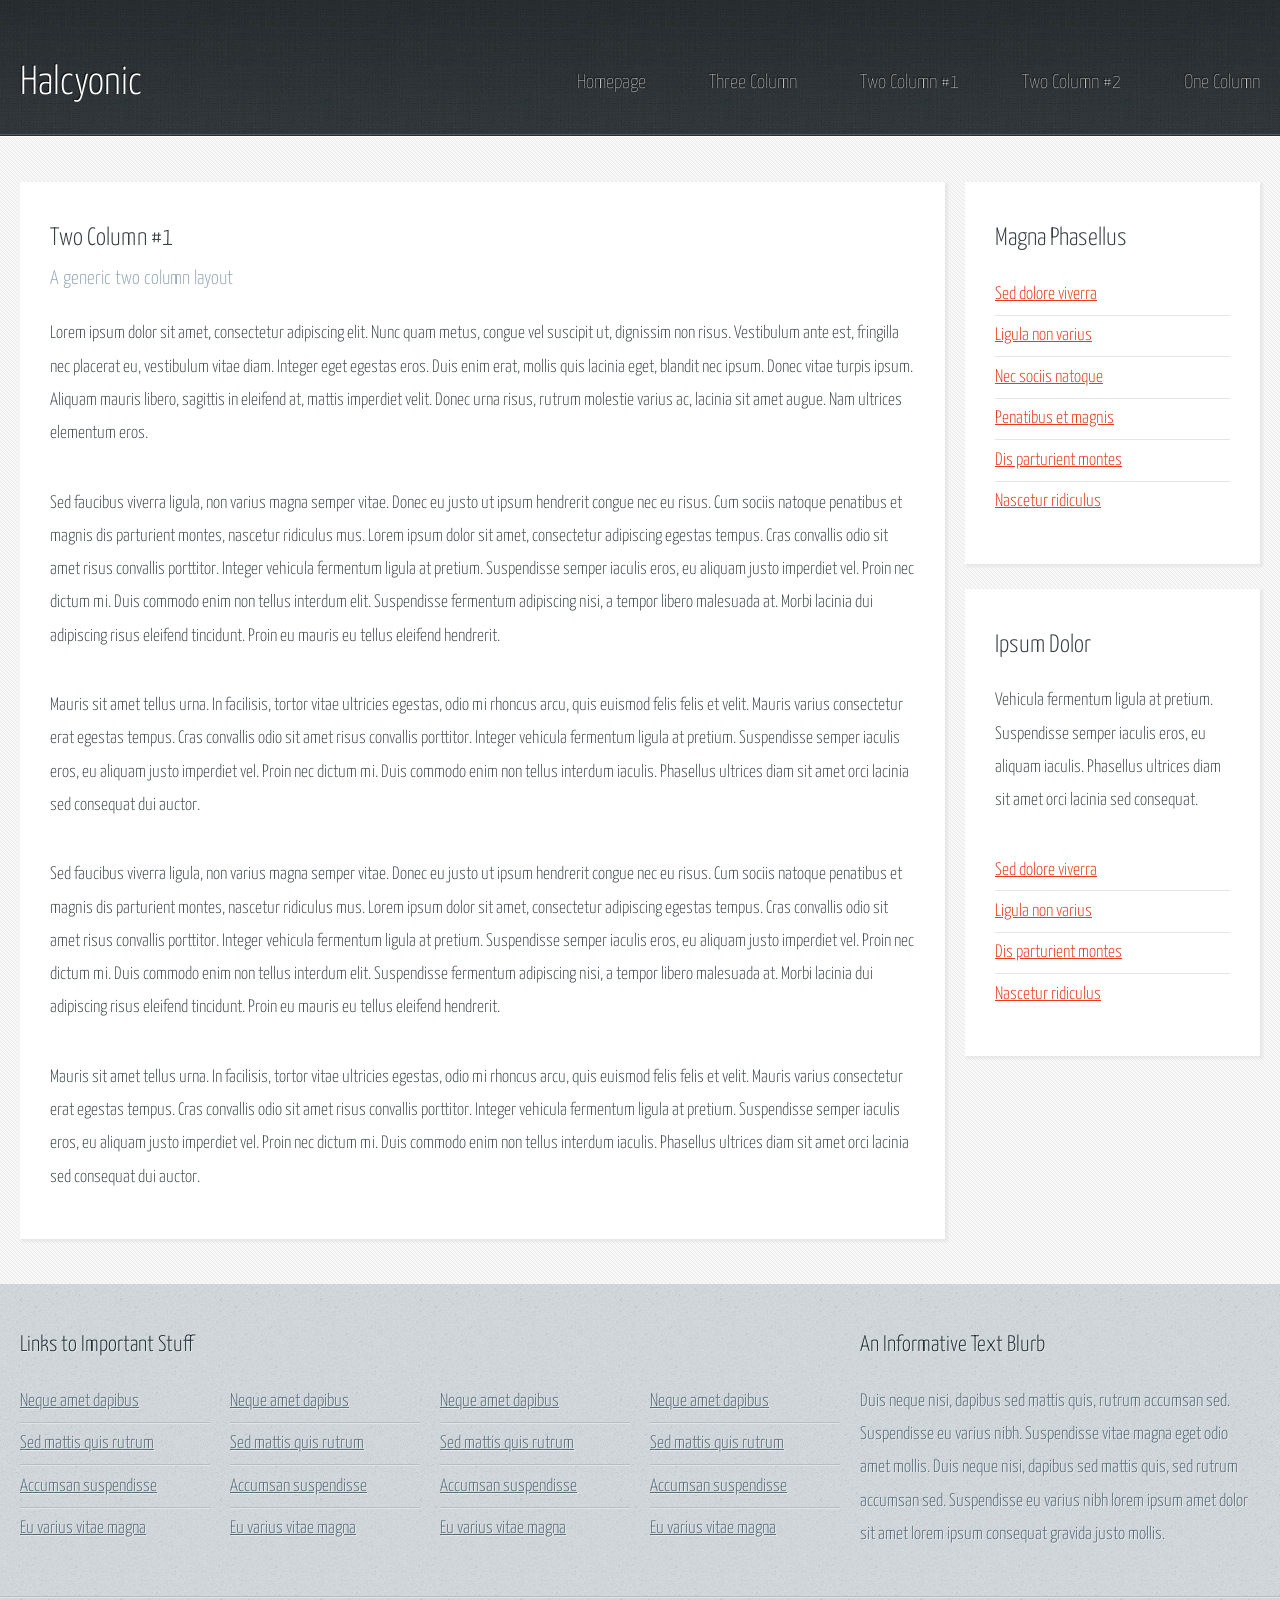
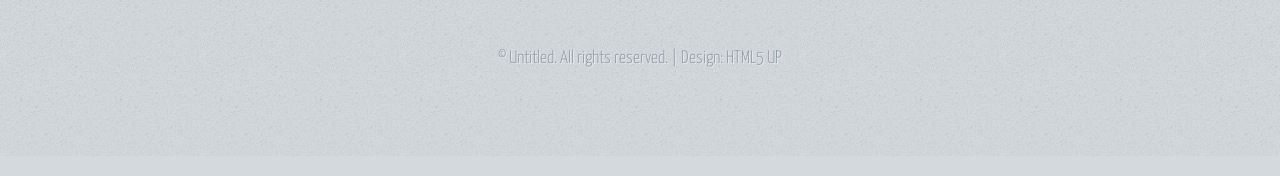
<file: twocolumn1.html>
<!DOCTYPE HTML>
<!--
	Halcyonic by HTML5 UP
	html5up.net | @ajlkn
	Free for personal and commercial use under the CCA 3.0 license (html5up.net/license)
-->
<html>
	<head>
		<title>Two Column 1 - Halcyonic by HTML5 UP</title>
		<meta charset="utf-8" />
		<meta name="viewport" content="width=device-width, initial-scale=1, user-scalable=no" />
		<link rel="stylesheet" href="assets/css/main.css" />
	</head>
	<body class="subpage">
		<div id="page-wrapper">

			<!-- Header -->
				<section id="header">
					<div class="container">
						<div class="row">
							<div class="col-12">

								<!-- Logo -->
									<h1><a href="index.html" id="logo">Halcyonic</a></h1>

								<!-- Nav -->
									<nav id="nav">
										<a href="index.html">Homepage</a>
										<a href="threecolumn.html">Three Column</a>
										<a href="twocolumn1.html">Two Column #1</a>
										<a href="twocolumn2.html">Two Column #2</a>
										<a href="onecolumn.html">One Column</a>
									</nav>

							</div>
						</div>
					</div>
				</section>

			<!-- Content -->
				<section id="content">
					<div class="container">
						<div class="row">
							<div class="col-9 col-12-medium">

								<!-- Main Content -->
									<section>
										<header>
											<h2>Two Column #1</h2>
											<h3>A generic two column layout</h3>
										</header>
										<p>
											Lorem ipsum dolor sit amet, consectetur adipiscing elit. Nunc quam metus, congue
											vel suscipit ut, dignissim non risus. Vestibulum ante est, fringilla nec placerat
											eu, vestibulum vitae diam. Integer eget egestas eros. Duis enim erat, mollis quis
											lacinia eget, blandit nec ipsum. Donec vitae turpis ipsum. Aliquam mauris libero,
											sagittis in eleifend at, mattis imperdiet velit. Donec urna risus, rutrum molestie
											varius ac, lacinia sit amet augue. Nam ultrices elementum eros.
										</p>
										<p>
											Sed faucibus viverra ligula, non varius magna semper vitae. Donec eu justo ut ipsum
											hendrerit congue nec eu risus. Cum sociis natoque penatibus et magnis dis parturient
											montes, nascetur ridiculus mus. Lorem ipsum dolor sit amet, consectetur adipiscing
											egestas tempus. Cras convallis odio sit amet risus convallis porttitor. Integer
											vehicula fermentum ligula at pretium. Suspendisse semper iaculis eros, eu aliquam
											justo imperdiet vel. Proin nec dictum mi. Duis commodo enim non tellus interdum
											elit. Suspendisse fermentum adipiscing nisi, a tempor libero malesuada at. Morbi
											lacinia dui adipiscing risus eleifend tincidunt. Proin eu mauris eu tellus eleifend
											hendrerit.
										</p>
										<p>
											Mauris sit amet tellus urna. In facilisis, tortor vitae ultricies egestas, odio
											mi rhoncus arcu, quis euismod felis felis et velit. Mauris varius consectetur erat
											egestas tempus. Cras convallis odio sit amet risus convallis porttitor. Integer
											vehicula fermentum ligula at pretium. Suspendisse semper iaculis eros, eu aliquam
											justo imperdiet vel. Proin nec dictum mi. Duis commodo enim non tellus interdum
											iaculis. Phasellus ultrices diam sit amet orci lacinia sed consequat dui auctor.
										</p>
										<p>
											Sed faucibus viverra ligula, non varius magna semper vitae. Donec eu justo ut ipsum
											hendrerit congue nec eu risus. Cum sociis natoque penatibus et magnis dis parturient
											montes, nascetur ridiculus mus. Lorem ipsum dolor sit amet, consectetur adipiscing
											egestas tempus. Cras convallis odio sit amet risus convallis porttitor. Integer
											vehicula fermentum ligula at pretium. Suspendisse semper iaculis eros, eu aliquam
											justo imperdiet vel. Proin nec dictum mi. Duis commodo enim non tellus interdum
											elit. Suspendisse fermentum adipiscing nisi, a tempor libero malesuada at. Morbi
											lacinia dui adipiscing risus eleifend tincidunt. Proin eu mauris eu tellus eleifend
											hendrerit.
										</p>
										<p>
											Mauris sit amet tellus urna. In facilisis, tortor vitae ultricies egestas, odio
											mi rhoncus arcu, quis euismod felis felis et velit. Mauris varius consectetur erat
											egestas tempus. Cras convallis odio sit amet risus convallis porttitor. Integer
											vehicula fermentum ligula at pretium. Suspendisse semper iaculis eros, eu aliquam
											justo imperdiet vel. Proin nec dictum mi. Duis commodo enim non tellus interdum
											iaculis. Phasellus ultrices diam sit amet orci lacinia sed consequat dui auctor.
										</p>
									</section>

							</div>
							<div class="col-3 col-12-medium">

								<!-- Sidebar -->
									<section>
										<header>
											<h2>Magna Phasellus</h2>
										</header>
										<ul class="link-list">
											<li><a href="#">Sed dolore viverra</a></li>
											<li><a href="#">Ligula non varius</a></li>
											<li><a href="#">Nec sociis natoque</a></li>
											<li><a href="#">Penatibus et magnis</a></li>
											<li><a href="#">Dis parturient montes</a></li>
											<li><a href="#">Nascetur ridiculus</a></li>
										</ul>
									</section>
									<section>
										<header>
											<h2>Ipsum Dolor</h2>
										</header>
										<p>
											Vehicula fermentum ligula at pretium. Suspendisse semper iaculis eros, eu aliquam
											iaculis. Phasellus ultrices diam sit amet orci lacinia sed consequat.
										</p>
										<ul class="link-list">
											<li><a href="#">Sed dolore viverra</a></li>
											<li><a href="#">Ligula non varius</a></li>
											<li><a href="#">Dis parturient montes</a></li>
											<li><a href="#">Nascetur ridiculus</a></li>
										</ul>
									</section>

							</div>
						</div>
					</div>
				</section>

			<!-- Footer -->
				<section id="footer">
					<div class="container">
						<div class="row">
							<div class="col-8 col-12-medium">

								<!-- Links -->
									<section>
										<h2>Links to Important Stuff</h2>
										<div>
											<div class="row">
												<div class="col-3 col-12-small">
													<ul class="link-list last-child">
														<li><a href="#">Neque amet dapibus</a></li>
														<li><a href="#">Sed mattis quis rutrum</a></li>
														<li><a href="#">Accumsan suspendisse</a></li>
														<li><a href="#">Eu varius vitae magna</a></li>
													</ul>
												</div>
												<div class="col-3 col-12-small">
													<ul class="link-list last-child">
														<li><a href="#">Neque amet dapibus</a></li>
														<li><a href="#">Sed mattis quis rutrum</a></li>
														<li><a href="#">Accumsan suspendisse</a></li>
														<li><a href="#">Eu varius vitae magna</a></li>
													</ul>
												</div>
												<div class="col-3 col-12-small">
													<ul class="link-list last-child">
														<li><a href="#">Neque amet dapibus</a></li>
														<li><a href="#">Sed mattis quis rutrum</a></li>
														<li><a href="#">Accumsan suspendisse</a></li>
														<li><a href="#">Eu varius vitae magna</a></li>
													</ul>
												</div>
												<div class="col-3 col-12-small">
													<ul class="link-list last-child">
														<li><a href="#">Neque amet dapibus</a></li>
														<li><a href="#">Sed mattis quis rutrum</a></li>
														<li><a href="#">Accumsan suspendisse</a></li>
														<li><a href="#">Eu varius vitae magna</a></li>
													</ul>
												</div>
											</div>
										</div>
									</section>

							</div>
							<div class="col-4 col-12-medium imp-medium">

								<!-- Blurb -->
									<section>
										<h2>An Informative Text Blurb</h2>
										<p>
											Duis neque nisi, dapibus sed mattis quis, rutrum accumsan sed. Suspendisse eu
											varius nibh. Suspendisse vitae magna eget odio amet mollis. Duis neque nisi,
											dapibus sed mattis quis, sed rutrum accumsan sed. Suspendisse eu varius nibh
											lorem ipsum amet dolor sit amet lorem ipsum consequat gravida justo mollis.
										</p>
									</section>

							</div>
						</div>
					</div>
				</section>

			<!-- Copyright -->
				<div id="copyright">
					&copy; Untitled. All rights reserved. | Design: <a href="http://html5up.net">HTML5 UP</a>
				</div>

		</div>

		<!-- Scripts -->
			<script src="assets/js/jquery.min.js"></script>
			<script src="assets/js/browser.min.js"></script>
			<script src="assets/js/breakpoints.min.js"></script>
			<script src="assets/js/util.js"></script>
			<script src="assets/js/main.js"></script>

	</body>
</html>
</file>
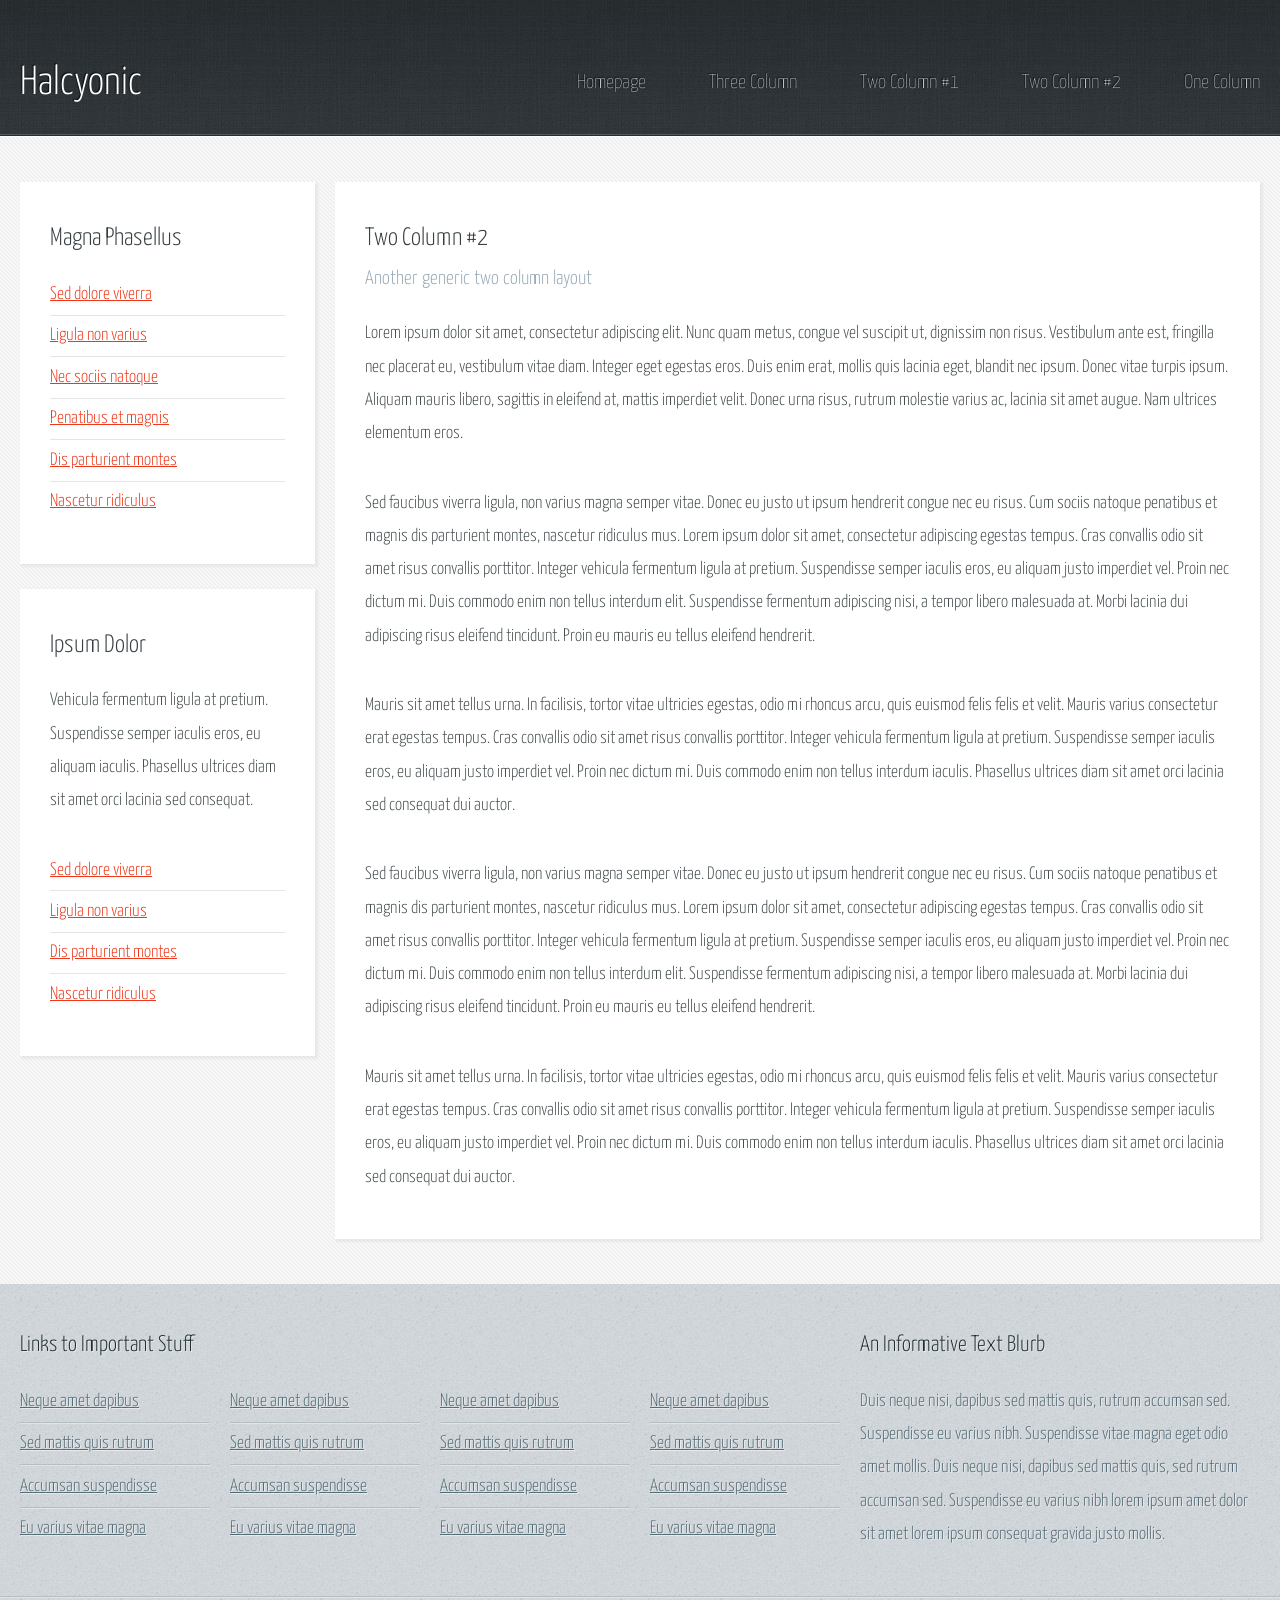
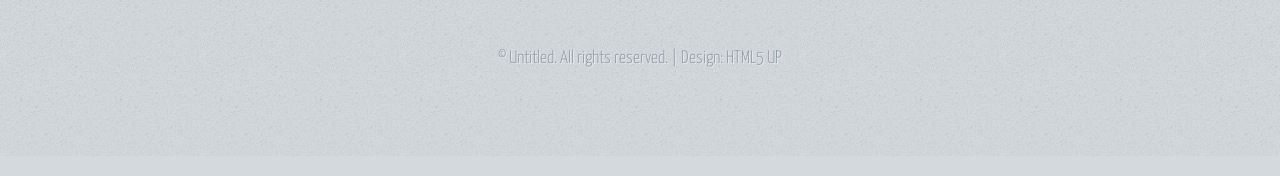
<file: twocolumn2.html>
<!DOCTYPE HTML>
<!--
	Halcyonic by HTML5 UP
	html5up.net | @ajlkn
	Free for personal and commercial use under the CCA 3.0 license (html5up.net/license)
-->
<html>
	<head>
		<title>Two Column 2 - Halcyonic by HTML5 UP</title>
		<meta charset="utf-8" />
		<meta name="viewport" content="width=device-width, initial-scale=1, user-scalable=no" />
		<link rel="stylesheet" href="assets/css/main.css" />
	</head>
	<body class="subpage">
		<div id="page-wrapper">

			<!-- Header -->
				<section id="header">
					<div class="container">
						<div class="row">
							<div class="col-12">

								<!-- Logo -->
									<h1><a href="index.html" id="logo">Halcyonic</a></h1>

								<!-- Nav -->
									<nav id="nav">
										<a href="index.html">Homepage</a>
										<a href="threecolumn.html">Three Column</a>
										<a href="twocolumn1.html">Two Column #1</a>
										<a href="twocolumn2.html">Two Column #2</a>
										<a href="onecolumn.html">One Column</a>
									</nav>

							</div>
						</div>
					</div>
				</section>

			<!-- Content -->
				<section id="content">
					<div class="container">
						<div class="row">
							<div class="col-3 col-12-medium">

								<!-- Sidebar -->
									<section>
										<header>
											<h2>Magna Phasellus</h2>
										</header>
										<ul class="link-list">
											<li><a href="#">Sed dolore viverra</a></li>
											<li><a href="#">Ligula non varius</a></li>
											<li><a href="#">Nec sociis natoque</a></li>
											<li><a href="#">Penatibus et magnis</a></li>
											<li><a href="#">Dis parturient montes</a></li>
											<li><a href="#">Nascetur ridiculus</a></li>
										</ul>
									</section>
									<section>
										<header>
											<h2>Ipsum Dolor</h2>
										</header>
										<p>
											Vehicula fermentum ligula at pretium. Suspendisse semper iaculis eros, eu aliquam
											iaculis. Phasellus ultrices diam sit amet orci lacinia sed consequat.
										</p>
										<ul class="link-list">
											<li><a href="#">Sed dolore viverra</a></li>
											<li><a href="#">Ligula non varius</a></li>
											<li><a href="#">Dis parturient montes</a></li>
											<li><a href="#">Nascetur ridiculus</a></li>
										</ul>
									</section>

							</div>
							<div class="col-9 col-12-medium imp-medium">

								<!-- Main Content -->
									<section>
										<header>
											<h2>Two Column #2</h2>
											<h3>Another generic two column layout</h3>
										</header>
										<p>
											Lorem ipsum dolor sit amet, consectetur adipiscing elit. Nunc quam metus, congue
											vel suscipit ut, dignissim non risus. Vestibulum ante est, fringilla nec placerat
											eu, vestibulum vitae diam. Integer eget egestas eros. Duis enim erat, mollis quis
											lacinia eget, blandit nec ipsum. Donec vitae turpis ipsum. Aliquam mauris libero,
											sagittis in eleifend at, mattis imperdiet velit. Donec urna risus, rutrum molestie
											varius ac, lacinia sit amet augue. Nam ultrices elementum eros.
										</p>
										<p>
											Sed faucibus viverra ligula, non varius magna semper vitae. Donec eu justo ut ipsum
											hendrerit congue nec eu risus. Cum sociis natoque penatibus et magnis dis parturient
											montes, nascetur ridiculus mus. Lorem ipsum dolor sit amet, consectetur adipiscing
											egestas tempus. Cras convallis odio sit amet risus convallis porttitor. Integer
											vehicula fermentum ligula at pretium. Suspendisse semper iaculis eros, eu aliquam
											justo imperdiet vel. Proin nec dictum mi. Duis commodo enim non tellus interdum
											elit. Suspendisse fermentum adipiscing nisi, a tempor libero malesuada at. Morbi
											lacinia dui adipiscing risus eleifend tincidunt. Proin eu mauris eu tellus eleifend
											hendrerit.
										</p>
										<p>
											Mauris sit amet tellus urna. In facilisis, tortor vitae ultricies egestas, odio
											mi rhoncus arcu, quis euismod felis felis et velit. Mauris varius consectetur erat
											egestas tempus. Cras convallis odio sit amet risus convallis porttitor. Integer
											vehicula fermentum ligula at pretium. Suspendisse semper iaculis eros, eu aliquam
											justo imperdiet vel. Proin nec dictum mi. Duis commodo enim non tellus interdum
											iaculis. Phasellus ultrices diam sit amet orci lacinia sed consequat dui auctor.
										</p>
										<p>
											Sed faucibus viverra ligula, non varius magna semper vitae. Donec eu justo ut ipsum
											hendrerit congue nec eu risus. Cum sociis natoque penatibus et magnis dis parturient
											montes, nascetur ridiculus mus. Lorem ipsum dolor sit amet, consectetur adipiscing
											egestas tempus. Cras convallis odio sit amet risus convallis porttitor. Integer
											vehicula fermentum ligula at pretium. Suspendisse semper iaculis eros, eu aliquam
											justo imperdiet vel. Proin nec dictum mi. Duis commodo enim non tellus interdum
											elit. Suspendisse fermentum adipiscing nisi, a tempor libero malesuada at. Morbi
											lacinia dui adipiscing risus eleifend tincidunt. Proin eu mauris eu tellus eleifend
											hendrerit.
										</p>
										<p>
											Mauris sit amet tellus urna. In facilisis, tortor vitae ultricies egestas, odio
											mi rhoncus arcu, quis euismod felis felis et velit. Mauris varius consectetur erat
											egestas tempus. Cras convallis odio sit amet risus convallis porttitor. Integer
											vehicula fermentum ligula at pretium. Suspendisse semper iaculis eros, eu aliquam
											justo imperdiet vel. Proin nec dictum mi. Duis commodo enim non tellus interdum
											iaculis. Phasellus ultrices diam sit amet orci lacinia sed consequat dui auctor.
										</p>
									</section>

							</div>
						</div>
					</div>
				</section>

			<!-- Footer -->
				<section id="footer">
					<div class="container">
						<div class="row">
							<div class="col-8 col-12-medium">

								<!-- Links -->
									<section>
										<h2>Links to Important Stuff</h2>
										<div>
											<div class="row">
												<div class="col-3 col-12-small">
													<ul class="link-list last-child">
														<li><a href="#">Neque amet dapibus</a></li>
														<li><a href="#">Sed mattis quis rutrum</a></li>
														<li><a href="#">Accumsan suspendisse</a></li>
														<li><a href="#">Eu varius vitae magna</a></li>
													</ul>
												</div>
												<div class="col-3 col-12-small">
													<ul class="link-list last-child">
														<li><a href="#">Neque amet dapibus</a></li>
														<li><a href="#">Sed mattis quis rutrum</a></li>
														<li><a href="#">Accumsan suspendisse</a></li>
														<li><a href="#">Eu varius vitae magna</a></li>
													</ul>
												</div>
												<div class="col-3 col-12-small">
													<ul class="link-list last-child">
														<li><a href="#">Neque amet dapibus</a></li>
														<li><a href="#">Sed mattis quis rutrum</a></li>
														<li><a href="#">Accumsan suspendisse</a></li>
														<li><a href="#">Eu varius vitae magna</a></li>
													</ul>
												</div>
												<div class="col-3 col-12-small">
													<ul class="link-list last-child">
														<li><a href="#">Neque amet dapibus</a></li>
														<li><a href="#">Sed mattis quis rutrum</a></li>
														<li><a href="#">Accumsan suspendisse</a></li>
														<li><a href="#">Eu varius vitae magna</a></li>
													</ul>
												</div>
											</div>
										</div>
									</section>

							</div>
							<div class="col-4 col-12-medium imp-medium">

								<!-- Blurb -->
									<section>
										<h2>An Informative Text Blurb</h2>
										<p>
											Duis neque nisi, dapibus sed mattis quis, rutrum accumsan sed. Suspendisse eu
											varius nibh. Suspendisse vitae magna eget odio amet mollis. Duis neque nisi,
											dapibus sed mattis quis, sed rutrum accumsan sed. Suspendisse eu varius nibh
											lorem ipsum amet dolor sit amet lorem ipsum consequat gravida justo mollis.
										</p>
									</section>

							</div>
						</div>
					</div>
				</section>

			<!-- Copyright -->
				<div id="copyright">
					&copy; Untitled. All rights reserved. | Design: <a href="http://html5up.net">HTML5 UP</a>
				</div>

		</div>

		<!-- Scripts -->
			<script src="assets/js/jquery.min.js"></script>
			<script src="assets/js/browser.min.js"></script>
			<script src="assets/js/breakpoints.min.js"></script>
			<script src="assets/js/util.js"></script>
			<script src="assets/js/main.js"></script>

	</body>
</html>
</file>
<file: assets/css/main.css>
@import url("https://fonts.googleapis.com/css?family=Yanone+Kaffeesatz:400,300,200");

/*
	Halcyonic by HTML5 UP
	html5up.net | @ajlkn
	Free for personal and commercial use under the CCA 3.0 license (html5up.net/license)
*/

html, body, div, span, applet, object,
iframe, h1, h2, h3, h4, h5, h6, p, blockquote,
pre, a, abbr, acronym, address, big, cite,
code, del, dfn, em, img, ins, kbd, q, s, samp,
small, strike, strong, sub, sup, tt, var, b,
u, i, center, dl, dt, dd, ol, ul, li, fieldset,
form, label, legend, table, caption, tbody,
tfoot, thead, tr, th, td, article, aside,
canvas, details, embed, figure, figcaption,
footer, header, hgroup, menu, nav, output, ruby,
section, summary, time, mark, audio, video {
	margin: 0;
	padding: 0;
	border: 0;
	font-size: 100%;
	font: inherit;
	vertical-align: baseline;}

article, aside, details, figcaption, figure,
footer, header, hgroup, menu, nav, section {
	display: block;}

body {
	line-height: 1;
}

ol, ul {
	list-style: none;
}

blockquote, q {
	quotes: none;
}

	blockquote:before, blockquote:after, q:before, q:after {
		content: '';
		content: none;
	}

table {
	border-collapse: collapse;
	border-spacing: 0;
}

body {
	-webkit-text-size-adjust: none;
}

mark {
	background-color: transparent;
	color: inherit;
}

input::-moz-focus-inner {
	border: 0;
	padding: 0;
}

input, select, textarea {
	-moz-appearance: none;
	-webkit-appearance: none;
	-ms-appearance: none;
	appearance: none;
}

/* Basic */

	html {
		box-sizing: border-box;
	}

	*, *:before, *:after {
		box-sizing: inherit;
	}

	body {
		background: #D4D9DD url("images/bg03.jpg");
		color: #474f51;
		font-size: 13.5pt;
		font-family: 'Yanone Kaffeesatz';
		line-height: 1.85em;
		font-weight: 300;
	}

	input, textarea, select {
		color: #474f51;
		font-size: 13.5pt;
		font-family: 'Yanone Kaffeesatz';
		line-height: 1.85em;
		font-weight: 300;
	}

	ul, ol, p, dl {
		margin: 0 0 2em 0;
	}

	a {
		text-decoration: underline;
	}

		a:hover {
			text-decoration: none;
		}

	section > :last-child,
	section:last-child,
	.last-child {
		margin-bottom: 0 !important;
	}

/* Container */

	.container {
		margin: 0 auto;
		max-width: 100%;
		width: 1200px;
	}

		@media screen and (max-width: 1680px) {

			.container {
				width: 1200px;
			}

		}

		@media screen and (max-width: 1280px) {

			.container {
				width: calc(100% - 40px);
			}

		}

		@media screen and (max-width: 980px) {

			.container {
				width: calc(100% - 50px);
			}

		}

		@media screen and (max-width: 736px) {

			.container {
				width: calc(100% - 40px);
			}

		}

/* Row */

	.row {
		display: flex;
		flex-wrap: wrap;
		box-sizing: border-box;
		align-items: stretch;
	}

		.row > * {
			box-sizing: border-box;
		}

		.row.gtr-uniform > * > :last-child {
			margin-bottom: 0;
		}

		.row.aln-left {
			justify-content: flex-start;
		}

		.row.aln-center {
			justify-content: center;
		}

		.row.aln-right {
			justify-content: flex-end;
		}

		.row.aln-top {
			align-items: flex-start;
		}

		.row.aln-middle {
			align-items: center;
		}

		.row.aln-bottom {
			align-items: flex-end;
		}

		.row > .imp {
			order: -1;
		}

		.row > .col-1 {
			width: 8.33333%;
		}

		.row > .off-1 {
			margin-left: 8.33333%;
		}

		.row > .col-2 {
			width: 16.66667%;
		}

		.row > .off-2 {
			margin-left: 16.66667%;
		}

		.row > .col-3 {
			width: 25%;
		}

		.row > .off-3 {
			margin-left: 25%;
		}

		.row > .col-4 {
			width: 33.33333%;
		}

		.row > .off-4 {
			margin-left: 33.33333%;
		}

		.row > .col-5 {
			width: 41.66667%;
		}

		.row > .off-5 {
			margin-left: 41.66667%;
		}

		.row > .col-6 {
			width: 50%;
		}

		.row > .off-6 {
			margin-left: 50%;
		}

		.row > .col-7 {
			width: 58.33333%;
		}

		.row > .off-7 {
			margin-left: 58.33333%;
		}

		.row > .col-8 {
			width: 66.66667%;
		}

		.row > .off-8 {
			margin-left: 66.66667%;
		}

		.row > .col-9 {
			width: 75%;
		}

		.row > .off-9 {
			margin-left: 75%;
		}

		.row > .col-10 {
			width: 83.33333%;
		}

		.row > .off-10 {
			margin-left: 83.33333%;
		}

		.row > .col-11 {
			width: 91.66667%;
		}

		.row > .off-11 {
			margin-left: 91.66667%;
		}

		.row > .col-12 {
			width: 100%;
		}

		.row > .off-12 {
			margin-left: 100%;
		}

		.row.gtr-0 {
			margin-top: 0px;
			margin-left: 0px;
		}

			.row.gtr-0 > * {
				padding: 0px 0 0 0px;
			}

			.row.gtr-0.gtr-uniform {
				margin-top: 0px;
			}

				.row.gtr-0.gtr-uniform > * {
					padding-top: 0px;
				}

		.row.gtr-25 {
			margin-top: -6.25px;
			margin-left: -6.25px;
		}

			.row.gtr-25 > * {
				padding: 6.25px 0 0 6.25px;
			}

			.row.gtr-25.gtr-uniform {
				margin-top: -6.25px;
			}

				.row.gtr-25.gtr-uniform > * {
					padding-top: 6.25px;
				}

		.row.gtr-50 {
			margin-top: -12.5px;
			margin-left: -12.5px;
		}

			.row.gtr-50 > * {
				padding: 12.5px 0 0 12.5px;
			}

			.row.gtr-50.gtr-uniform {
				margin-top: -12.5px;
			}

				.row.gtr-50.gtr-uniform > * {
					padding-top: 12.5px;
				}

		.row {
			margin-top: -25px;
			margin-left: -25px;
		}

			.row > * {
				padding: 25px 0 0 25px;
			}

			.row.gtr-uniform {
				margin-top: -25px;
			}

				.row.gtr-uniform > * {
					padding-top: 25px;
				}

		.row.gtr-150 {
			margin-top: -37.5px;
			margin-left: -37.5px;
		}

			.row.gtr-150 > * {
				padding: 37.5px 0 0 37.5px;
			}

			.row.gtr-150.gtr-uniform {
				margin-top: -37.5px;
			}

				.row.gtr-150.gtr-uniform > * {
					padding-top: 37.5px;
				}

		.row.gtr-200 {
			margin-top: -50px;
			margin-left: -50px;
		}

			.row.gtr-200 > * {
				padding: 50px 0 0 50px;
			}

			.row.gtr-200.gtr-uniform {
				margin-top: -50px;
			}

				.row.gtr-200.gtr-uniform > * {
					padding-top: 50px;
				}

		@media screen and (max-width: 1680px) {

			.row {
				display: flex;
				flex-wrap: wrap;
				box-sizing: border-box;
				align-items: stretch;
			}

				.row > * {
					box-sizing: border-box;
				}

				.row.gtr-uniform > * > :last-child {
					margin-bottom: 0;
				}

				.row.aln-left {
					justify-content: flex-start;
				}

				.row.aln-center {
					justify-content: center;
				}

				.row.aln-right {
					justify-content: flex-end;
				}

				.row.aln-top {
					align-items: flex-start;
				}

				.row.aln-middle {
					align-items: center;
				}

				.row.aln-bottom {
					align-items: flex-end;
				}

				.row > .imp-xlarge {
					order: -1;
				}

				.row > .col-1-xlarge {
					width: 8.33333%;
				}

				.row > .off-1-xlarge {
					margin-left: 8.33333%;
				}

				.row > .col-2-xlarge {
					width: 16.66667%;
				}

				.row > .off-2-xlarge {
					margin-left: 16.66667%;
				}

				.row > .col-3-xlarge {
					width: 25%;
				}

				.row > .off-3-xlarge {
					margin-left: 25%;
				}

				.row > .col-4-xlarge {
					width: 33.33333%;
				}

				.row > .off-4-xlarge {
					margin-left: 33.33333%;
				}

				.row > .col-5-xlarge {
					width: 41.66667%;
				}

				.row > .off-5-xlarge {
					margin-left: 41.66667%;
				}

				.row > .col-6-xlarge {
					width: 50%;
				}

				.row > .off-6-xlarge {
					margin-left: 50%;
				}

				.row > .col-7-xlarge {
					width: 58.33333%;
				}

				.row > .off-7-xlarge {
					margin-left: 58.33333%;
				}

				.row > .col-8-xlarge {
					width: 66.66667%;
				}

				.row > .off-8-xlarge {
					margin-left: 66.66667%;
				}

				.row > .col-9-xlarge {
					width: 75%;
				}

				.row > .off-9-xlarge {
					margin-left: 75%;
				}

				.row > .col-10-xlarge {
					width: 83.33333%;
				}

				.row > .off-10-xlarge {
					margin-left: 83.33333%;
				}

				.row > .col-11-xlarge {
					width: 91.66667%;
				}

				.row > .off-11-xlarge {
					margin-left: 91.66667%;
				}

				.row > .col-12-xlarge {
					width: 100%;
				}

				.row > .off-12-xlarge {
					margin-left: 100%;
				}

				.row.gtr-0 {
					margin-top: 0px;
					margin-left: 0px;
				}

					.row.gtr-0 > * {
						padding: 0px 0 0 0px;
					}

					.row.gtr-0.gtr-uniform {
						margin-top: 0px;
					}

						.row.gtr-0.gtr-uniform > * {
							padding-top: 0px;
						}

				.row.gtr-25 {
					margin-top: -6.25px;
					margin-left: -6.25px;
				}

					.row.gtr-25 > * {
						padding: 6.25px 0 0 6.25px;
					}

					.row.gtr-25.gtr-uniform {
						margin-top: -6.25px;
					}

						.row.gtr-25.gtr-uniform > * {
							padding-top: 6.25px;
						}

				.row.gtr-50 {
					margin-top: -12.5px;
					margin-left: -12.5px;
				}

					.row.gtr-50 > * {
						padding: 12.5px 0 0 12.5px;
					}

					.row.gtr-50.gtr-uniform {
						margin-top: -12.5px;
					}

						.row.gtr-50.gtr-uniform > * {
							padding-top: 12.5px;
						}

				.row {
					margin-top: -25px;
					margin-left: -25px;
				}

					.row > * {
						padding: 25px 0 0 25px;
					}

					.row.gtr-uniform {
						margin-top: -25px;
					}

						.row.gtr-uniform > * {
							padding-top: 25px;
						}

				.row.gtr-150 {
					margin-top: -37.5px;
					margin-left: -37.5px;
				}

					.row.gtr-150 > * {
						padding: 37.5px 0 0 37.5px;
					}

					.row.gtr-150.gtr-uniform {
						margin-top: -37.5px;
					}

						.row.gtr-150.gtr-uniform > * {
							padding-top: 37.5px;
						}

				.row.gtr-200 {
					margin-top: -50px;
					margin-left: -50px;
				}

					.row.gtr-200 > * {
						padding: 50px 0 0 50px;
					}

					.row.gtr-200.gtr-uniform {
						margin-top: -50px;
					}

						.row.gtr-200.gtr-uniform > * {
							padding-top: 50px;
						}

		}

		@media screen and (max-width: 1280px) {

			.row {
				display: flex;
				flex-wrap: wrap;
				box-sizing: border-box;
				align-items: stretch;
			}

				.row > * {
					box-sizing: border-box;
				}

				.row.gtr-uniform > * > :last-child {
					margin-bottom: 0;
				}

				.row.aln-left {
					justify-content: flex-start;
				}

				.row.aln-center {
					justify-content: center;
				}

				.row.aln-right {
					justify-content: flex-end;
				}

				.row.aln-top {
					align-items: flex-start;
				}

				.row.aln-middle {
					align-items: center;
				}

				.row.aln-bottom {
					align-items: flex-end;
				}

				.row > .imp-large {
					order: -1;
				}

				.row > .col-1-large {
					width: 8.33333%;
				}

				.row > .off-1-large {
					margin-left: 8.33333%;
				}

				.row > .col-2-large {
					width: 16.66667%;
				}

				.row > .off-2-large {
					margin-left: 16.66667%;
				}

				.row > .col-3-large {
					width: 25%;
				}

				.row > .off-3-large {
					margin-left: 25%;
				}

				.row > .col-4-large {
					width: 33.33333%;
				}

				.row > .off-4-large {
					margin-left: 33.33333%;
				}

				.row > .col-5-large {
					width: 41.66667%;
				}

				.row > .off-5-large {
					margin-left: 41.66667%;
				}

				.row > .col-6-large {
					width: 50%;
				}

				.row > .off-6-large {
					margin-left: 50%;
				}

				.row > .col-7-large {
					width: 58.33333%;
				}

				.row > .off-7-large {
					margin-left: 58.33333%;
				}

				.row > .col-8-large {
					width: 66.66667%;
				}

				.row > .off-8-large {
					margin-left: 66.66667%;
				}

				.row > .col-9-large {
					width: 75%;
				}

				.row > .off-9-large {
					margin-left: 75%;
				}

				.row > .col-10-large {
					width: 83.33333%;
				}

				.row > .off-10-large {
					margin-left: 83.33333%;
				}

				.row > .col-11-large {
					width: 91.66667%;
				}

				.row > .off-11-large {
					margin-left: 91.66667%;
				}

				.row > .col-12-large {
					width: 100%;
				}

				.row > .off-12-large {
					margin-left: 100%;
				}

				.row.gtr-0 {
					margin-top: 0px;
					margin-left: 0px;
				}

					.row.gtr-0 > * {
						padding: 0px 0 0 0px;
					}

					.row.gtr-0.gtr-uniform {
						margin-top: 0px;
					}

						.row.gtr-0.gtr-uniform > * {
							padding-top: 0px;
						}

				.row.gtr-25 {
					margin-top: -5px;
					margin-left: -5px;
				}

					.row.gtr-25 > * {
						padding: 5px 0 0 5px;
					}

					.row.gtr-25.gtr-uniform {
						margin-top: -5px;
					}

						.row.gtr-25.gtr-uniform > * {
							padding-top: 5px;
						}

				.row.gtr-50 {
					margin-top: -10px;
					margin-left: -10px;
				}

					.row.gtr-50 > * {
						padding: 10px 0 0 10px;
					}

					.row.gtr-50.gtr-uniform {
						margin-top: -10px;
					}

						.row.gtr-50.gtr-uniform > * {
							padding-top: 10px;
						}

				.row {
					margin-top: -20px;
					margin-left: -20px;
				}

					.row > * {
						padding: 20px 0 0 20px;
					}

					.row.gtr-uniform {
						margin-top: -20px;
					}

						.row.gtr-uniform > * {
							padding-top: 20px;
						}

				.row.gtr-150 {
					margin-top: -30px;
					margin-left: -30px;
				}

					.row.gtr-150 > * {
						padding: 30px 0 0 30px;
					}

					.row.gtr-150.gtr-uniform {
						margin-top: -30px;
					}

						.row.gtr-150.gtr-uniform > * {
							padding-top: 30px;
						}

				.row.gtr-200 {
					margin-top: -40px;
					margin-left: -40px;
				}

					.row.gtr-200 > * {
						padding: 40px 0 0 40px;
					}

					.row.gtr-200.gtr-uniform {
						margin-top: -40px;
					}

						.row.gtr-200.gtr-uniform > * {
							padding-top: 40px;
						}

		}

		@media screen and (max-width: 980px) {

			.row {
				display: flex;
				flex-wrap: wrap;
				box-sizing: border-box;
				align-items: stretch;
			}

				.row > * {
					box-sizing: border-box;
				}

				.row.gtr-uniform > * > :last-child {
					margin-bottom: 0;
				}

				.row.aln-left {
					justify-content: flex-start;
				}

				.row.aln-center {
					justify-content: center;
				}

				.row.aln-right {
					justify-content: flex-end;
				}

				.row.aln-top {
					align-items: flex-start;
				}

				.row.aln-middle {
					align-items: center;
				}

				.row.aln-bottom {
					align-items: flex-end;
				}

				.row > .imp-medium {
					order: -1;
				}

				.row > .col-1-medium {
					width: 8.33333%;
				}

				.row > .off-1-medium {
					margin-left: 8.33333%;
				}

				.row > .col-2-medium {
					width: 16.66667%;
				}

				.row > .off-2-medium {
					margin-left: 16.66667%;
				}

				.row > .col-3-medium {
					width: 25%;
				}

				.row > .off-3-medium {
					margin-left: 25%;
				}

				.row > .col-4-medium {
					width: 33.33333%;
				}

				.row > .off-4-medium {
					margin-left: 33.33333%;
				}

				.row > .col-5-medium {
					width: 41.66667%;
				}

				.row > .off-5-medium {
					margin-left: 41.66667%;
				}

				.row > .col-6-medium {
					width: 50%;
				}

				.row > .off-6-medium {
					margin-left: 50%;
				}

				.row > .col-7-medium {
					width: 58.33333%;
				}

				.row > .off-7-medium {
					margin-left: 58.33333%;
				}

				.row > .col-8-medium {
					width: 66.66667%;
				}

				.row > .off-8-medium {
					margin-left: 66.66667%;
				}

				.row > .col-9-medium {
					width: 75%;
				}

				.row > .off-9-medium {
					margin-left: 75%;
				}

				.row > .col-10-medium {
					width: 83.33333%;
				}

				.row > .off-10-medium {
					margin-left: 83.33333%;
				}

				.row > .col-11-medium {
					width: 91.66667%;
				}

				.row > .off-11-medium {
					margin-left: 91.66667%;
				}

				.row > .col-12-medium {
					width: 100%;
				}

				.row > .off-12-medium {
					margin-left: 100%;
				}

				.row.gtr-0 {
					margin-top: 0px;
					margin-left: 0px;
				}

					.row.gtr-0 > * {
						padding: 0px 0 0 0px;
					}

					.row.gtr-0.gtr-uniform {
						margin-top: 0px;
					}

						.row.gtr-0.gtr-uniform > * {
							padding-top: 0px;
						}

				.row.gtr-25 {
					margin-top: -6.25px;
					margin-left: -6.25px;
				}

					.row.gtr-25 > * {
						padding: 6.25px 0 0 6.25px;
					}

					.row.gtr-25.gtr-uniform {
						margin-top: -6.25px;
					}

						.row.gtr-25.gtr-uniform > * {
							padding-top: 6.25px;
						}

				.row.gtr-50 {
					margin-top: -12.5px;
					margin-left: -12.5px;
				}

					.row.gtr-50 > * {
						padding: 12.5px 0 0 12.5px;
					}

					.row.gtr-50.gtr-uniform {
						margin-top: -12.5px;
					}

						.row.gtr-50.gtr-uniform > * {
							padding-top: 12.5px;
						}

				.row {
					margin-top: -25px;
					margin-left: -25px;
				}

					.row > * {
						padding: 25px 0 0 25px;
					}

					.row.gtr-uniform {
						margin-top: -25px;
					}

						.row.gtr-uniform > * {
							padding-top: 25px;
						}

				.row.gtr-150 {
					margin-top: -37.5px;
					margin-left: -37.5px;
				}

					.row.gtr-150 > * {
						padding: 37.5px 0 0 37.5px;
					}

					.row.gtr-150.gtr-uniform {
						margin-top: -37.5px;
					}

						.row.gtr-150.gtr-uniform > * {
							padding-top: 37.5px;
						}

				.row.gtr-200 {
					margin-top: -50px;
					margin-left: -50px;
				}

					.row.gtr-200 > * {
						padding: 50px 0 0 50px;
					}

					.row.gtr-200.gtr-uniform {
						margin-top: -50px;
					}

						.row.gtr-200.gtr-uniform > * {
							padding-top: 50px;
						}

		}

		@media screen and (max-width: 736px) {

			.row {
				display: flex;
				flex-wrap: wrap;
				box-sizing: border-box;
				align-items: stretch;
			}

				.row > * {
					box-sizing: border-box;
				}

				.row.gtr-uniform > * > :last-child {
					margin-bottom: 0;
				}

				.row.aln-left {
					justify-content: flex-start;
				}

				.row.aln-center {
					justify-content: center;
				}

				.row.aln-right {
					justify-content: flex-end;
				}

				.row.aln-top {
					align-items: flex-start;
				}

				.row.aln-middle {
					align-items: center;
				}

				.row.aln-bottom {
					align-items: flex-end;
				}

				.row > .imp-small {
					order: -1;
				}

				.row > .col-1-small {
					width: 8.33333%;
				}

				.row > .off-1-small {
					margin-left: 8.33333%;
				}

				.row > .col-2-small {
					width: 16.66667%;
				}

				.row > .off-2-small {
					margin-left: 16.66667%;
				}

				.row > .col-3-small {
					width: 25%;
				}

				.row > .off-3-small {
					margin-left: 25%;
				}

				.row > .col-4-small {
					width: 33.33333%;
				}

				.row > .off-4-small {
					margin-left: 33.33333%;
				}

				.row > .col-5-small {
					width: 41.66667%;
				}

				.row > .off-5-small {
					margin-left: 41.66667%;
				}

				.row > .col-6-small {
					width: 50%;
				}

				.row > .off-6-small {
					margin-left: 50%;
				}

				.row > .col-7-small {
					width: 58.33333%;
				}

				.row > .off-7-small {
					margin-left: 58.33333%;
				}

				.row > .col-8-small {
					width: 66.66667%;
				}

				.row > .off-8-small {
					margin-left: 66.66667%;
				}

				.row > .col-9-small {
					width: 75%;
				}

				.row > .off-9-small {
					margin-left: 75%;
				}

				.row > .col-10-small {
					width: 83.33333%;
				}

				.row > .off-10-small {
					margin-left: 83.33333%;
				}

				.row > .col-11-small {
					width: 91.66667%;
				}

				.row > .off-11-small {
					margin-left: 91.66667%;
				}

				.row > .col-12-small {
					width: 100%;
				}

				.row > .off-12-small {
					margin-left: 100%;
				}

				.row.gtr-0 {
					margin-top: 0px;
					margin-left: 0px;
				}

					.row.gtr-0 > * {
						padding: 0px 0 0 0px;
					}

					.row.gtr-0.gtr-uniform {
						margin-top: 0px;
					}

						.row.gtr-0.gtr-uniform > * {
							padding-top: 0px;
						}

				.row.gtr-25 {
					margin-top: -5px;
					margin-left: -5px;
				}

					.row.gtr-25 > * {
						padding: 5px 0 0 5px;
					}

					.row.gtr-25.gtr-uniform {
						margin-top: -5px;
					}

						.row.gtr-25.gtr-uniform > * {
							padding-top: 5px;
						}

				.row.gtr-50 {
					margin-top: -10px;
					margin-left: -10px;
				}

					.row.gtr-50 > * {
						padding: 10px 0 0 10px;
					}

					.row.gtr-50.gtr-uniform {
						margin-top: -10px;
					}

						.row.gtr-50.gtr-uniform > * {
							padding-top: 10px;
						}

				.row {
					margin-top: -20px;
					margin-left: -20px;
				}

					.row > * {
						padding: 20px 0 0 20px;
					}

					.row.gtr-uniform {
						margin-top: -20px;
					}

						.row.gtr-uniform > * {
							padding-top: 20px;
						}

				.row.gtr-150 {
					margin-top: -30px;
					margin-left: -30px;
				}

					.row.gtr-150 > * {
						padding: 30px 0 0 30px;
					}

					.row.gtr-150.gtr-uniform {
						margin-top: -30px;
					}

						.row.gtr-150.gtr-uniform > * {
							padding-top: 30px;
						}

				.row.gtr-200 {
					margin-top: -40px;
					margin-left: -40px;
				}

					.row.gtr-200 > * {
						padding: 40px 0 0 40px;
					}

					.row.gtr-200.gtr-uniform {
						margin-top: -40px;
					}

						.row.gtr-200.gtr-uniform > * {
							padding-top: 40px;
						}

		}

/* Multi-use */

	.link-list li {
		padding: 0.2em 0 0.2em 0;
	}

		.link-list li:first-child {
			padding-top: 0 !important;
			border-top: 0 !important;
		}

		.link-list li:last-child {
			padding-bottom: 0 !important;
			border-bottom: 0 !important;
		}

	.quote-list li {
		padding: 1em 0 1em 0;
		overflow: hidden;
	}

		.quote-list li:first-child {
			padding-top: 0 !important;
			border-top: 0 !important;
		}

		.quote-list li:last-child {
			padding-bottom: 0 !important;
			border-bottom: 0 !important;
		}

		.quote-list li img {
			float: left;
		}

		.quote-list li p {
			margin: 0 0 0 90px;
			font-size: 1.2em;
			font-style: italic;
		}

		.quote-list li span {
			display: block;
			margin-left: 90px;
			font-size: 0.9em;
			font-weight: 400;
		}

	.check-list li {
		padding: 0.7em 0 0.7em 45px;
		font-size: 1.2em;
		background: url("images/icon-checkmark.png") 0px 1.05em no-repeat;
	}

		.check-list li:first-child {
			padding-top: 0 !important;
			border-top: 0 !important;
			background-position: 0 0.3em;
		}

		.check-list li:last-child {
			padding-bottom: 0 !important;
			border-bottom: 0 !important;
		}

	.feature-image {
		display: block;
		margin: 0 0 2em 0;
		outline: 0;
	}

		.feature-image img {
			display: block;
			width: 100%;
		}

	.bordered-feature-image {
		display: block;
		background: #fff url("images/bg04.png");
		padding: 10px;
		box-shadow: 3px 3px 3px 1px rgba(0, 0, 0, 0.15);
		margin: 0 0 1.5em 0;
		outline: 0;
	}

	.bordered-feature-image img {
		display: block;
		width: 100%;
	}

/* Features section - equal image heights */
#features .row {
	display: flex;
	flex-wrap: wrap;
}

#features .row > [class*="col-"] {
	display: flex;
	flex-direction: column;
}

#features .row > [class*="col-"] section {
	flex: 1;
	display: flex;
	flex-direction: column;
}

#features .bordered-feature-image {
	flex-shrink: 0;
	height: 200px;
	overflow: hidden;
}

#features .bordered-feature-image img {
	height: 100%;
	object-fit: cover;
	width: 100%;
}

/* Responsive - revert on smaller screens */
@media screen and (max-width: 1280px) {
	#features .bordered-feature-image {
		height: auto;
	}

	#features .bordered-feature-image img {
		height: auto;
	}
}

	.button-large {
		background-image: -moz-linear-gradient(top, #ed391b, #ce1a00);
		background-image: -webkit-linear-gradient(top, #ed391b, #ce1a00);
		background-image: -ms-linear-gradient(top, #ed391b, #ce1a00);
		background-image: linear-gradient(top, #ed391b, #ce1a00);
		display: inline-block;
		background-color: #ed391b;
		color: #fff;
		text-decoration: none;
		font-size: 1.75em;
		height: 2em;
		line-height: 2.125em;
		font-weight: 300;
		padding: 0 45px;
		outline: 0;
		border-radius: 10px;
		box-shadow: inset 0px 0px 0px 1px rgba(0, 0, 0, 0.75), inset 0px 2px 0px 0px rgba(255, 192, 192, 0.5), inset 0px 0px 0px 2px rgba(255, 96, 96, 0.85), 3px 3px 3px 1px rgba(0, 0, 0, 0.15);
		text-shadow: -1px -1px 1px rgba(0, 0, 0, 0.5);
	}

		.button-large:hover {
			background-image: -moz-linear-gradient(top, #fd492b, #de2a10);
			background-image: -webkit-linear-gradient(top, #fd492b, #de2a10);
			background-image: -ms-linear-gradient(top, #fd492b, #de2a10);
			background-image: linear-gradient(top, #fd492b, #de2a10);
			background-color: #fd492b;
			box-shadow: inset 0px 0px 0px 1px rgba(0, 0, 0, 0.75), inset 0px 2px 0px 0px rgba(255, 192, 192, 0.5), inset 0px 0px 0px 2px rgba(255, 96, 96, 0.85), 3px 3px 3px 1px rgba(0, 0, 0, 0.15);
		}

		.button-large:active {
			background-image: -moz-linear-gradient(top, #ce1a00, #ed391b);
			background-image: -webkit-linear-gradient(top, #ce1a00, #ed391b);
			background-image: -ms-linear-gradient(top, #ce1a00, #ed391b);
			background-image: linear-gradient(top, #ce1a00, #ed391b);
			background-color: #ce1a00;
			box-shadow: inset 0px 0px 0px 1px rgba(0, 0, 0, 0.75), inset 0px 2px 0px 0px rgba(255, 192, 192, 0.5), inset 0px 0px 0px 2px rgba(255, 96, 96, 0.85), 3px 3px 3px 1px rgba(0, 0, 0, 0.15);
		}

/* Header */

	#header {
		position: relative;
		background: #3B4346 url("images/bg01.jpg");
		border-bottom: solid 1px #272d30;
		box-shadow: inset 0px -1px 0px 0px #51575a;
		text-shadow: -1px -1px 1px rgba(0, 0, 0, 0.75);
	}

		#header > .container {
			position: relative;
			min-height: 155px;
		}

		#header h1 {
			position: absolute;
			left: 0;
			bottom: 35px;
			font-size: 2.75em;
		}

			#header h1 a {
				color: #fff;
				text-decoration: none;
			}

		#header nav {
			position: absolute;
			right: 0;
			bottom: 35px;
			font-weight: 200;
		}

			#header nav a {
				color: #c6c8c8;
				text-decoration: none;
				font-size: 1.4em;
				margin-left: 60px;
				outline: 0;
			}

				#header nav a:hover {
					color: #f6f8f8;
				}

		.subpage #header > .container {
			height: 155px;
		}

/* Banner */

	#banner {
		border-top: solid 1px #222628;
		box-shadow: inset 0px 1px 0px 0px #3e484a;
		padding: 35px 0 35px 0;
		color: #fff;
	}

		#banner .bordered-feature-image {
			width: 75%;
    		margin: auto;
		}

		#banner p {
			font-size: 2em;
			font-weight: 200;
			line-height: 1.25em;
			padding-right: 1em;
			margin: 0 0 1em 0;
		}

/* Features */

	#features {
		background: #353D40 url("images/bg02.jpg");
		border-bottom: solid 1px #272e31;
		padding: 45px 0 45px 0;
		text-shadow: -1px -1px 1px rgba(0, 0, 0, 0.75);
		color: #a0a8ab;
	}

		#features h2 {
			font-size: 1.25em;
			color: #fff;
			margin: 0 0 0.25em 0;
		}

		#features a {
			color: #e0e8eb;
		}

		#features strong {
			color: #fff;
		}

/* Content */

	#content {
		background: #f7f7f7 url("images/bg04.png");
		border-top: solid 1px #fff;
		padding: 45px 0 45px 0;
	}

		#content section {
			background: #fff;
			padding: 40px 30px 45px 30px;
			box-shadow: 2px 2px 2px 1px rgba(128, 128, 128, 0.1);
			margin: 0 0 25px 0;
		}

		#content h2 {
			font-size: 1.8em;
			color: #373f42;
			margin: 0 0 0.25em 0;
		}

		#content h3 {
			color: #96a9b5;
			font-size: 1.25em;
		}

		#content a {
			color: #ED391B;
		}

		#content header {
			margin: 0 0 2em 0;
		}

		#content .quote-list li {
			border-bottom: solid 1px #e2e6e8;
		}

		#content .link-list li {
			border-bottom: solid 1px #e2e6e8;
		}

		#content .check-list li {
			border-bottom: solid 1px #e2e6e8;
		}

/* Footer */

	#footer {
		padding: 45px 0 45px 0;
		text-shadow: 1px 1px 1px white;
		color: #546b76;
		text-shadow: 1px 1px 0px rgba(255, 255, 255, 0.5);
	}

		#footer h2 {
			font-size: 1.25em;
			color: #212f35;
			margin: 0 0 1em 0;
		}

		#footer a {
			color: #546b76;
		}

		#footer .quote-list li {
			border-top: solid 1px #e0e4e6;
			border-bottom: solid 1px #b5bec3;
		}

		#footer .link-list li {
			border-top: solid 1px #e0e4e6;
			border-bottom: solid 1px #b5bec3;
		}

		#footer .check-list li {
			border-top: solid 1px #e0e4e6;
			border-bottom: solid 1px #b5bec3;
		}

/* Copyright */

	#copyright {
		border-top: solid 1px #b5bec3;
		box-shadow: inset 0px 1px 0px 0px #e0e4e7;
		text-align: center;
		padding: 45px 0 80px 0;
		color: #8d9ca3;
		text-shadow: 1px 1px 0px rgba(255, 255, 255, 0.5);
	}

		#copyright a {
			color: #8d9ca3;
			text-decoration: none;
		}

/* Large */

	@media screen and (max-width: 1280px) {

		/* Multi-use */

			.check-list li {
				font-size: 1em;
				line-height: 2em;
			}

			.quote-list li {
				padding: 1em 0 1em 0;
			}

				.quote-list li img {
					width: 60px;
				}

				.quote-list li p {
					margin: 0 0 0 80px;
					font-size: 1em;
					font-style: italic;
					line-height: 1.8em;
				}

				.quote-list li span {
					display: block;
					margin-left: 80px;
					font-size: 0.8em;
					font-weight: 400;
					line-height: 1.8em;
				}

			.feature-image {
				margin: 0 0 1em 0;
			}

			.button-large {
				font-size: 1.5em;
			}

		/* Banner */

			#banner p {
				font-size: 1.75em;
			}

		/* Header */

			#header h1 {
				font-size: 2.25em;
			}

			#header nav a {
				font-size: 1.1em;
			}

		/* Content */

			#content h2 {
				font-size: 1.4em;
			}

			#content h3 {
				font-size: 1.1em;
			}

			#content header {
				margin: 0 0 1.25em 0;
			}

	}

/* Medium */

	#navPanel, #titleBar {
		display: none;
	}

	@media screen and (max-width: 980px) {

		/* Basic */

			html, body {
				overflow-x: hidden;
			}

		/* Header */

			#header {
				text-align: center;
			}

				#header > .container:first-child {
					display: none;
				}

		/* Content */

			#content {
				padding: 25px 0;
			}

		/* Nav */

			#page-wrapper {
				-moz-backface-visibility: hidden;
				-webkit-backface-visibility: hidden;
				-ms-backface-visibility: hidden;
				backface-visibility: hidden;
				-moz-transition: -moz-transform 0.5s ease;
				-webkit-transition: -webkit-transform 0.5s ease;
				-ms-transition: -ms-transform 0.5s ease;
				transition: transform 0.5s ease;
				padding-bottom: 1px;
				padding-top: 44px;
			}

			#titleBar {
				-moz-backface-visibility: hidden;
				-webkit-backface-visibility: hidden;
				-ms-backface-visibility: hidden;
				backface-visibility: hidden;
				-moz-transition: -moz-transform 0.5s ease;
				-webkit-transition: -webkit-transform 0.5s ease;
				-ms-transition: -ms-transform 0.5s ease;
				transition: transform 0.5s ease;
				display: block;
				height: 44px;
				left: 0;
				position: fixed;
				top: 0;
				width: 100%;
				z-index: 10001;
				color: #fff;
				background: url("images/bg04.jpg");
				box-shadow: inset 0px -20px 70px 0px rgba(200, 220, 245, 0.1), inset 0px -1px 0px 0px rgba(255, 255, 255, 0.1), 0px 1px 7px 0px rgba(0, 0, 0, 0.6);
				text-shadow: -1px -1px 1px rgba(0, 0, 0, 0.75);
			}

				#titleBar .title {
					display: block;
					text-align: center;
					font-size: 1.2em;
					font-weight: 400;
					line-height: 48px;
				}

				#titleBar .toggle {
					position: absolute;
					left: 0;
					top: 0;
					width: 80px;
					height: 60px;
				}

					#titleBar .toggle:after {
						content: '';
						display: block;
						position: absolute;
						top: 6px;
						left: 6px;
						color: #fff;
						background: rgba(255, 255, 255, 0.025);
						box-shadow: inset 0px 1px 0px 0px rgba(255, 255, 255, 0.1), inset 0px 0px 0px 1px rgba(255, 255, 255, 0.05), inset 0px -8px 10px 0px rgba(0, 0, 0, 0.15), 0px 1px 2px 0px rgba(0, 0, 0, 0.25);
						text-shadow: -1px -1px 1px black;
						width: 49px;
						height: 31px;
						border-radius: 8px;
					}

					#titleBar .toggle:before {
						content: '';
						position: absolute;
						width: 20px;
						height: 30px;
						background: url("images/mobileUI-site-nav-opener-bg.svg");
						top: 15px;
						left: 20px;
						z-index: 1;
						opacity: 0.25;
					}

					#titleBar .toggle:active:after {
						background: rgba(255, 255, 255, 0.05);
					}

			#navPanel {
				-moz-backface-visibility: hidden;
				-webkit-backface-visibility: hidden;
				-ms-backface-visibility: hidden;
				backface-visibility: hidden;
				-moz-transform: translateX(-275px);
				-webkit-transform: translateX(-275px);
				-ms-transform: translateX(-275px);
				transform: translateX(-275px);
				-moz-transition: -moz-transform 0.5s ease;
				-webkit-transition: -webkit-transform 0.5s ease;
				-ms-transition: -ms-transform 0.5s ease;
				transition: transform 0.5s ease;
				display: block;
				height: 100%;
				left: 0;
				overflow-y: auto;
				position: fixed;
				top: 0;
				width: 275px;
				z-index: 10002;
				background: url("images/bg04.jpg");
				box-shadow: inset -1px 0px 0px 0px rgba(255, 255, 255, 0.25), inset -2px 0px 25px 0px rgba(0, 0, 0, 0.5);
				text-shadow: -1px -1px 1px black;
			}

				#navPanel .link {
					display: block;
					color: #fff;
					text-decoration: none;
					font-size: 1.25em;
					line-height: 2em;
					padding: 0.625em 1.5em 0.325em 1.5em;
					border-top: solid 1px #373d40;
					border-bottom: solid 1px rgba(0, 0, 0, 0.4);
				}

					#navPanel .link:first-child {
						border-top: 0;
					}

					#navPanel .link:last-child {
						border-bottom: 0;
					}

			body.navPanel-visible #page-wrapper {
				-moz-transform: translateX(275px);
				-webkit-transform: translateX(275px);
				-ms-transform: translateX(275px);
				transform: translateX(275px);
			}

			body.navPanel-visible #titleBar {
				-moz-transform: translateX(275px);
				-webkit-transform: translateX(275px);
				-ms-transform: translateX(275px);
				transform: translateX(275px);
			}

			body.navPanel-visible #navPanel {
				-moz-transform: translateX(0);
				-webkit-transform: translateX(0);
				-ms-transform: translateX(0);
				transform: translateX(0);
			}

	}

/* Small */

	@media screen and (max-width: 736px) {

		/* Basic */

			body, input, textarea, select {
				font-size: 13pt;
				line-height: 1.4em;
			}

		/* Multi-use */

			.link-list li {
				padding: 0.75em 0 0.75em 0;
			}

			.quote-list li p {
				margin-bottom: 0.5em;
			}

			.check-list li {
				font-size: 1em;
			}

			.button-large {
				width: 100%;
			}

		/* Banner */

			#banner p {
				font-size: 1.25em;
				font-weight: 200;
				line-height: 1.25em;
				margin: 0 0 1em 0;
			}

		/* Content */

			#content section {
				padding: 30px 20px;
			}

			#content h2 {
				font-size: 1.25em;
			}

			#content h3 {
				font-size: 1em;
			}

			#content header {
				margin: 0 0 1.25em 0;
			}

		/* Footer */

			#footer .link-list {
				margin: 0 0 10px 0 !important;
			}

		/* Copyright */

			#copyright {
				padding: 20px 30px;
			}

	}

/* ========================================
   Modern Contact Form Styles
   ======================================== */

/* Contact Header */
.contact-header-wrap {
	margin-bottom: 2em;
}

#contact-header {
	font-size: 1.8em;
	font-weight: 300;
	color: #474f51;
	line-height: 1.4;
	max-width: 800px;
	margin: 0 auto;
	text-align: center;
}

/* Contact Section */
.contact-section {
	display: flex;
	justify-content: center;
	padding: 20px 0;
}

/* Form Container - Card Style */
.contact-form-container {
	background: #ffffff;
	border-radius: 12px;
	padding: 40px;
	max-width: 600px;
	width: 100%;
	box-shadow: 0 4px 20px rgba(0, 0, 0, 0.08), 0 2px 8px rgba(0, 0, 0, 0.04);
}

/* Form Title */
.form-title {
	font-size: 2em;
	font-weight: 400;
	color: #474f51;
	text-align: center;
	margin-bottom: 1.5em;
	letter-spacing: 0.5px;
}

/* Modern Form */
.modern-form {
	display: flex;
	flex-direction: column;
	gap: 1.5em;
}

/* Form Group */
.form-group {
	position: relative;
}

/* Form Label */
.form-label {
	display: flex;
	flex-direction: column;
	gap: 0.5em;
	cursor: text;
}

.label-text {
	font-size: 0.95em;
	font-weight: 400;
	color: #5a6366;
	letter-spacing: 0.3px;
	transition: color 0.3s ease;
}

/* Form Inputs & Textarea */
.form-label input,
.form-label textarea {
	width: 100%;
	padding: 14px 16px;
	font-size: 1em;
	font-family: 'Yanone Kaffeesatz', sans-serif;
	font-weight: 300;
	color: #474f51;
	background: #f8f9fa;
	border: 2px solid #e0e4e8;
	border-radius: 8px;
	transition: all 0.3s ease;
	outline: none;
}

.form-label input::placeholder,
.form-label textarea::placeholder {
	color: #a0a8ab;
	font-weight: 300;
}

/* Focus States */
.form-label input:focus,
.form-label textarea:focus {
	background: #ffffff;
	border-color: #ed391b;
	box-shadow: 0 0 0 3px rgba(237, 57, 27, 0.1);
}

.form-label input:focus + .focus-border,
.form-label textarea:focus + .focus-border {
	opacity: 1;
}

/* Focus Border Animation */
.focus-border {
	position: absolute;
	bottom: 0;
	left: 0;
	width: 100%;
	height: 2px;
	background: #ed391b;
	opacity: 0;
	transition: opacity 0.3s ease;
	pointer-events: none;
}

/* Textarea specific */
.form-label textarea {
	resize: vertical;
	min-height: 120px;
	line-height: 1.6;
}

/* Submit Button */
.submit-btn {
	display: flex;
	align-items: center;
	justify-content: center;
	gap: 0.5em;
	padding: 16px 32px;
	font-size: 1.1em;
	font-weight: 400;
	font-family: 'Yanone Kaffeesatz', sans-serif;
	letter-spacing: 0.5px;
	color: #ffffff;
	background: linear-gradient(135deg, #ed391b 0%, #ce1a00 100%);
	border: none;
	border-radius: 8px;
	cursor: pointer;
	transition: all 0.3s ease;
	box-shadow: 0 4px 15px rgba(237, 57, 27, 0.3);
	margin-top: 0.5em;
}

.submit-btn:hover {
	background: linear-gradient(135deg, #fd492b 0%, #ed391b 100%);
	box-shadow: 0 6px 20px rgba(237, 57, 27, 0.4);
	transform: translateY(-2px);
}

.submit-btn:active {
	background: linear-gradient(135deg, #ce1a00 0%, #ed391b 100%);
	box-shadow: 0 2px 10px rgba(237, 57, 27, 0.3);
	transform: translateY(0);
}

.btn-icon {
	font-size: 1.2em;
	transition: transform 0.3s ease;
}

.submit-btn:hover .btn-icon {
	transform: translateX(4px);
}

/* Success Message */
.success-message {
	display: none;
	align-items: center;
	justify-content: center;
	gap: 0.75em;
	padding: 16px 24px;
	margin-top: 1.5em;
	background: linear-gradient(135deg, #d4edda 0%, #c3e6cb 100%);
	color: #155724;
	border-radius: 8px;
	font-size: 1em;
	box-shadow: 0 2px 10px rgba(21, 87, 36, 0.1);
	animation: slideIn 0.3s ease;
}

.success-message.show {
	display: flex;
}

.success-icon {
	display: flex;
	align-items: center;
	justify-content: center;
	width: 28px;
	height: 28px;
	background: #28a745;
	color: #ffffff;
	border-radius: 50%;
	font-weight: bold;
	font-size: 0.9em;
}

@keyframes slideIn {
	from {
		opacity: 0;
		transform: translateY(-10px);
	}
	to {
		opacity: 1;
		transform: translateY(0);
	}
}

/* Responsive Design */
@media screen and (max-width: 980px) {
	.contact-form-container {
		padding: 30px 24px;
	}

	.form-title {
		font-size: 1.6em;
	}

	#contact-header {
		font-size: 1.5em;
	}
}

@media screen and (max-width: 736px) {
	.contact-form-container {
		padding: 24px 20px;
		border-radius: 10px;
	}

	.form-title {
		font-size: 1.4em;
		margin-bottom: 1.2em;
	}

	.form-label input,
	.form-label textarea {
		padding: 12px 14px;
		font-size: 0.95em;
	}

	.submit-btn {
		padding: 14px 24px;
		font-size: 1em;
	}

	#contact-header {
		font-size: 1.3em;
	}

		.modern-form {
			gap: 1.2em;
		}
	}

/* ========================================
   Solutions Page Styles
   ======================================== */

/* Intro Text */
.intro-text {
	font-size: 1.15em;
	line-height: 1.7em;
	color: #5a6366;
	margin-bottom: 2em;
	max-width: 900px;
}

/* Solution Item */
.solution-item {
	margin-bottom: 2.5em;
	padding-bottom: 2em;
	border-bottom: 1px solid #e2e6e8;
}

.solution-item:last-child {
	border-bottom: none;
	margin-bottom: 0;
	padding-bottom: 0;
}

.solution-item h3 {
	font-size: 1.5em;
	color: #373f42;
	margin-bottom: 0.75em;
	font-weight: 400;
}

.solution-item p {
	font-size: 1em;
	line-height: 1.7em;
	color: #474f51;
	max-width: 900px;
}

/* Responsive adjustments for solutions */
@media screen and (max-width: 980px) {
	.intro-text {
		font-size: 1.05em;
	}

	.solution-item h3 {
		font-size: 1.3em;
	}
}

@media screen and (max-width: 736px) {
	.intro-text {
		font-size: 1em;
		margin-bottom: 1.5em;
	}

	.solution-item {
		margin-bottom: 2em;
		padding-bottom: 1.5em;
	}

	.solution-item h3 {
		font-size: 1.2em;
	}

	.solution-item p {
		font-size: 0.95em;
	}
}

/* ========================================
   About Page Styles
   ======================================== */

#about-content header h2 {
	font-size: 2.2em;
	color: #373f42;
	margin-bottom: 1.5em;
}

.about-section {
	margin-bottom: 2.5em;
	padding-bottom: 2em;
	border-bottom: 1px solid #e2e6e8;
}

.about-section:last-child {
	border-bottom: none;
	margin-bottom: 0;
	padding-bottom: 0;
}

.about-section h3 {
	font-size: 1.5em;
	color: #373f42;
	margin-bottom: 0.75em;
	font-weight: 400;
}

.about-section p {
	font-size: 1em;
	line-height: 1.7em;
	color: #474f51;
	max-width: 900px;
	margin-bottom: 1em;
}

.about-section p:last-child {
	margin-bottom: 0;
}

/* Responsive adjustments for about page */
@media screen and (max-width: 980px) {
	#about-content header h2 {
		font-size: 1.8em;
	}

	.about-section h3 {
		font-size: 1.3em;
	}
}

@media screen and (max-width: 736px) {
	#about-content header h2 {
		font-size: 1.5em;
		margin-bottom: 1.2em;
	}

	.about-section {
		margin-bottom: 2em;
		padding-bottom: 1.5em;
	}

	.about-section h3 {
		font-size: 1.2em;
	}

		.about-section p {
			font-size: 0.95em;
		}
	}

/* ========================================
   Homepage Equal Height Columns
   ======================================== */

/* Remove underline from all anchor-wrapped elements in the three content boxes (match hover state) */
#content .row.aln-center section a,
#content .row.aln-center section a:hover {
	text-decoration: none;
}

/* Make the three content boxes (Who We Are, What We Do, Customer Quotes) equal height */
#content .row.aln-center {
	display: flex;
	flex-wrap: wrap;
	align-items: stretch;
}

#content .row.aln-center > [class*="col-"] {
	display: flex;
	flex-direction: column;
}

#content .row.aln-center > [class*="col-"] section {
	flex: 1;
	display: flex;
	flex-direction: column;
}

#content .row.aln-center > [class*="col-"] section .feature-image {
	flex-shrink: 0;
	width: 100%;
}

#content .row.aln-center > [class*="col-"] section .check-list,
#content .row.aln-center > [class*="col-"] section .quote-list {
	flex: 1;
}

/* Responsive - revert to normal on smaller screens */
@media screen and (max-width: 980px) {
	#content .row.aln-center {
		display: block;
	}

	#content .row.aln-center > [class*="col-"] {
		display: block;
	}

	#content .row.aln-center > [class*="col-"] section {
		display: block;
	}

	/* Fix who-we-are image for smaller screens */
	#content .feature-image {
		overflow: hidden;
		max-width: 300px
	}

	#content .feature-image img {
		width: 100%;
		height: auto;
		object-fit: cover;
	}
}

@media screen and (max-width: 736px) {
	#content .feature-image {
		width: 100%;
		max-width: 300px
	}
}
</file>
